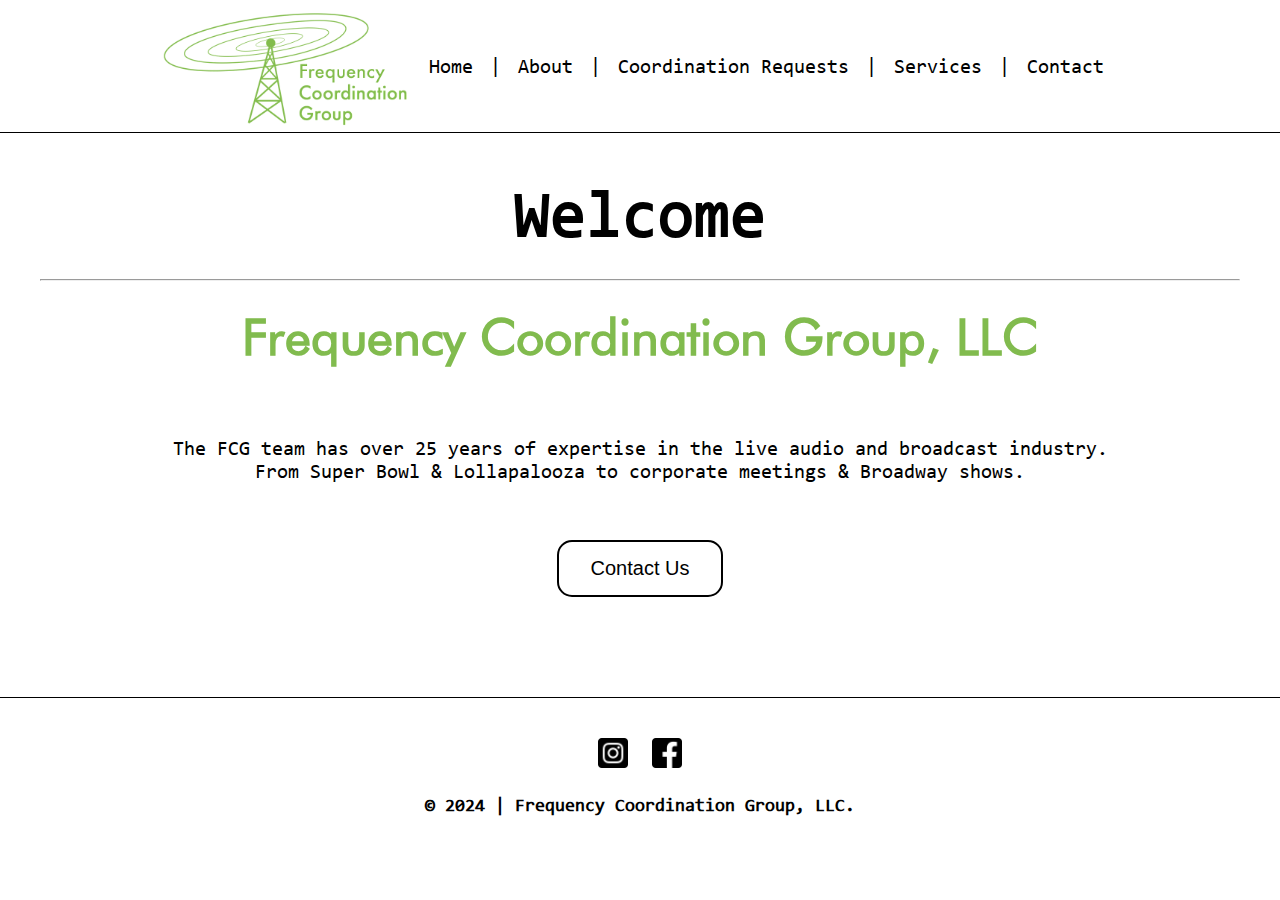
<file: index.html>
<html>

<head>
        <meta name="viewport" content="width=device-width, initial-scale=1">
        <link rel="stylesheet" href="style.css">

        <title>FCG</title>
</head>

<body>
        <header>
                <div class="logo-clickable">
                        <a href="/">
                                <img  class="logo" src="FCG Logo 1.png" width="250px">
                        </a>
                </div>

                <!-- <div class="nav-bar"> -->
                <nav class="nav-links">
                        <ul>
                                <li class="nav-item"><a href="/">Home</a></li>
                                <li class="nav-item"><a href="/About/about.html">About</a></li>
                                <li class="nav-item"><a href="/RF Requests/rf-requests.html">Coordination Requests</a></li>
                                <li class="nav-item"><a href="/Services/services.html">Services</a></li>
                                <li class="nav-item"><a href="/Contact/contact.html">Contact</a></li>
                        </ul>
                </nav>
                <!-- </div> -->
        </header>

        <main>


                <div class="page-header">
                        <h1 id="page-title">Welcome</h1>
                        <hr>
                        <h3 id="page-subtitle">Frequency Coordination Group, LLC</h3><br>
                        <p id="page-desc">The FCG team has over 25 years of expertise in the 
                                live audio and broadcast industry.
                                <br>
                                From Super Bowl &
                                Lollapalooza to corporate meetings & Broadway shows.
                        </p>
                        <a href="/Contact/contact.html"><button class="contact-button">Contact Us</button></a>
                </div>
                
        </main>

        <footer>
                <div class="social-links">
                        <a class="social-icon" href="http://www.instagram.com/frequencycoordinationgroup">
                                <img src="/icon-instagram.png" width="30px">
                        </a>
                        <a class="social-icon" href="http://www.facebook.com/frequencycoordinationgroup">
                                <img src="/icon-facebook.png" width="30px">
                        </a>
                </div>

                <h2 class="footer-credits"><a id="copyright" href="https://www.needafreq.com/">&copy;</a> 2024 | Frequency Coordination Group, LLC.</h2>
        </footer>


</body>




</html>
</file>
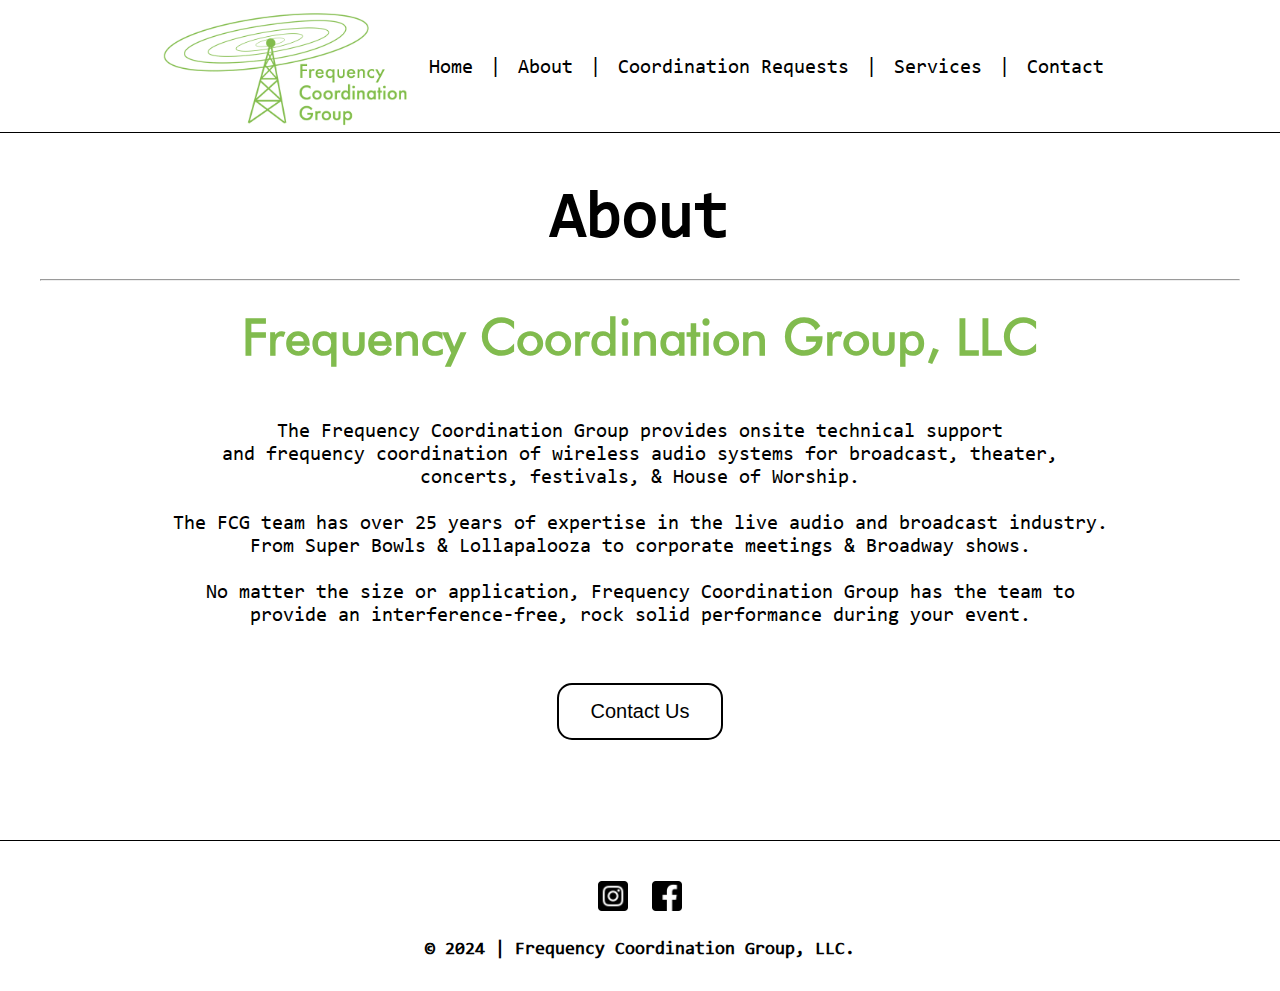
<file: About/about.html>
<html>

<head>
        <meta name="viewport" content="width=device-width, initial-scale=1">
        <link rel="stylesheet" href="about-style.css">

        <title>About FCG</title>
</head>

<body>
        <header>
                <div class="logo-clickable">
                        <a href="/index.html">
                                <img  class="logo" src="/FCG Logo 1.png" width="250px">
                        </a>
                </div>

                <!-- <div class="nav-bar"> -->
                <nav class="nav-links">
                        <ul>
                                <li class="nav-item"><a href="/">Home</a></li>
                                <li class="nav-item"><a href="/About/about.html">About</a></li>
                                <li class="nav-item"><a href="/RF Requests/rf-requests.html">Coordination Requests</a></li>
                                <li class="nav-item"><a href="/Services/services.html">Services</a></li>
                                <li class="nav-item"><a href="/Contact/contact.html">Contact</a></li>
                        </ul>
                </nav>
                <!-- </div> -->
        </header>

        <main>

                <div class="page-header">
                        <h1 id="page-title">About</h1>
                        <hr>
                        <h3 id="page-subtitle">Frequency Coordination Group, LLC</h3>
                        <p id="page-desc">The Frequency Coordination Group provides onsite technical support
                                <br>and frequency coordination of wireless audio systems for broadcast, theater,
                                <br>concerts, festivals, & House of Worship. 
                                <br>
                                <br>
                                The FCG team has over 25 years of expertise in the live audio and broadcast industry.
                                <br>From Super Bowls & Lollapalooza to corporate  meetings & Broadway shows.
                                <br>
                                <br>
                                No matter the size or application, Frequency Coordination Group has the team to
                                <br>provide an interference-free, rock solid performance during your event.
                        </p>
                        <a href="/Contact/contact.html"><button class="contact-button">Contact Us</button></a>
                </div>

                <!-- <div class="page-header">
                        <h3>About</h3>
                </div> -->

        
                
        </main>

        <footer>
                <div class="social-links">
                        <a class="social-icon" href="http://www.instagram.com/frequencycoordinationgroup">
                                <img src="/icon-instagram.png" width="30px">
                        </a>
                        <a class="social-icon" href="http://www.facebook.com/frequencycoordinationgroup">
                                <img src="/icon-facebook.png" width="30px">
                        </a>
                </div>

                <h2 class="footer-credits"><a id="copyright" href="https://www.needafreq.com/">&copy;</a> 2024 | Frequency Coordination Group, LLC.</h2>
        </footer>


</body>




</html>
</file>
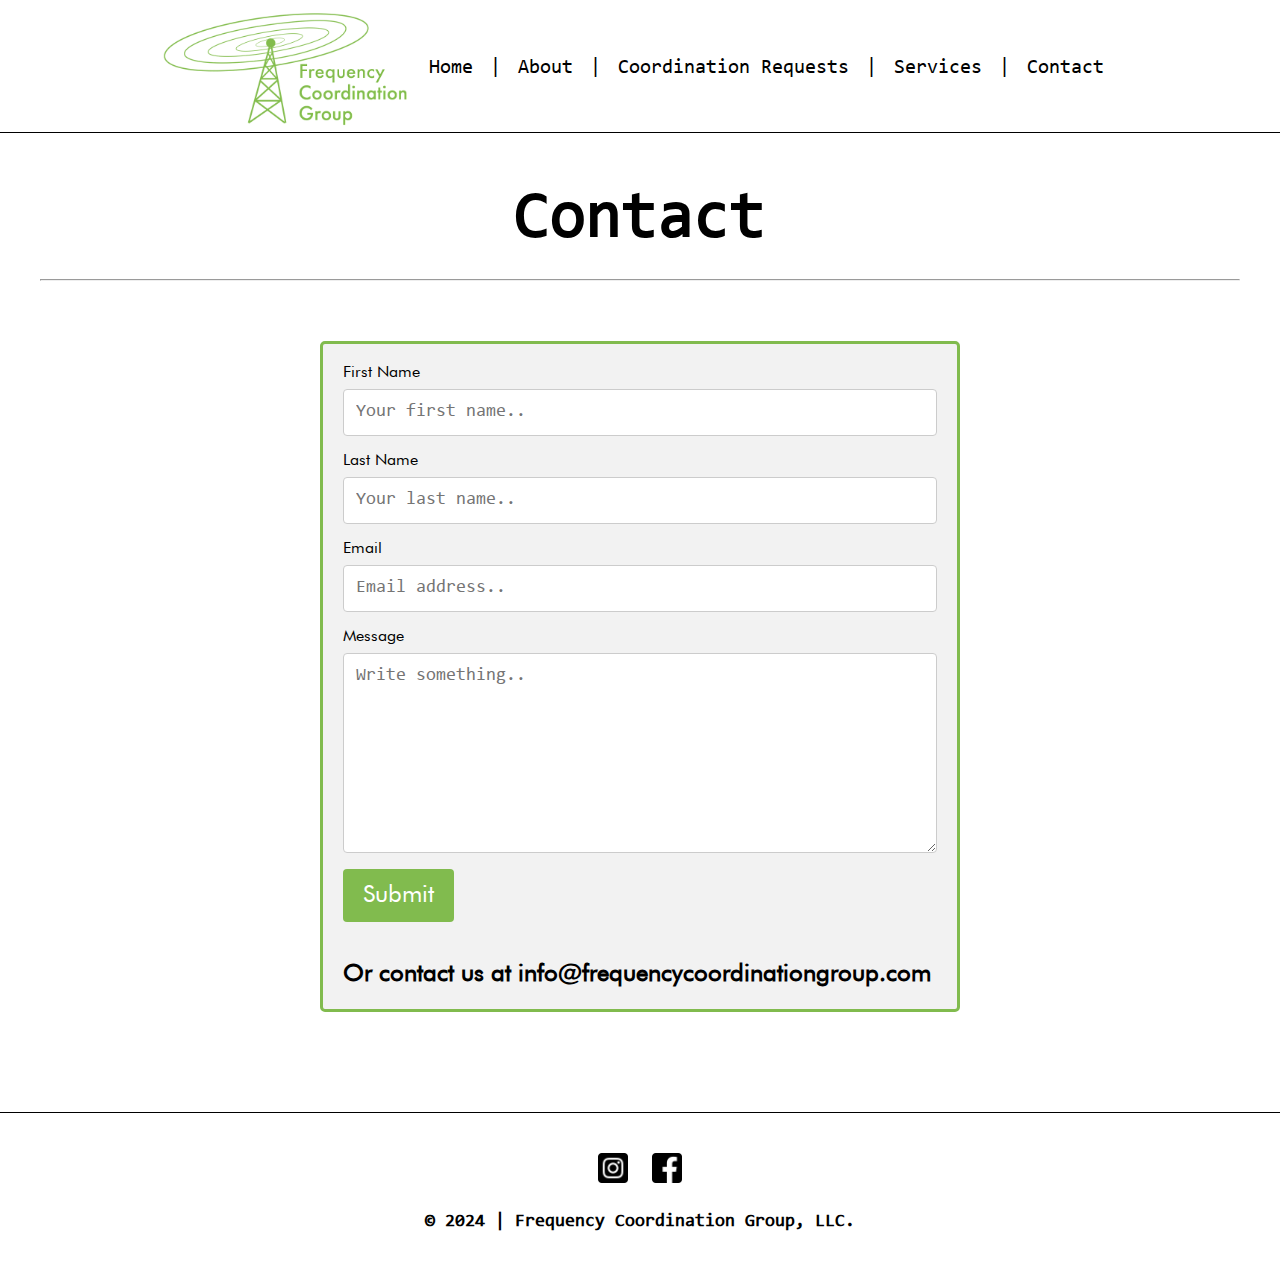
<file: Contact/contact.html>
<html>

<head>
        <meta name="viewport" content="width=device-width, initial-scale=1">
        <link rel="stylesheet" href="contact-style.css">

        <title>FCG</title>
</head>

<body>
        <header>
                <div class="logo-clickable">
                        <a href="/">
                                <img  class="logo" src="/FCG Logo 1.png" width="250px">
                        </a>
                </div>

                <!-- <div class="nav-bar"> -->
                <nav class="nav-links">
                        <ul>
                                <li class="nav-item"><a href="/">Home</a></li>
                                <li class="nav-item"><a href="/About/about.html">About</a></li>
                                <li class="nav-item"><a href="/RF Requests/rf-requests.html">Coordination Requests</a></li>
                                <li class="nav-item"><a href="/Services/services.html">Services</a></li>
                                <li class="nav-item"><a href="/Contact/contact.html">Contact</a></li>
                        </ul>
                </nav>
                <!-- </div> -->
        </header>

        <main>


                <div class="page-header">
                        <h1 id="page-title">Contact</h1>
                        <hr>
                        <!-- <h3 id="page-subtitle">Frequency Coordination Group, LLC</h3><br> -->
                        <p id="page-desc"> </p>                  
                </div>

                <div class="container">
                    <form action="action_page.php">
                  
                      <label for="fname">First Name</label>
                      <input type="text" id="fname" name="firstname" placeholder="Your first name..">
                  
                      <label for="lname">Last Name</label>
                      <input type="text" id="lname" name="lastname" placeholder="Your last name..">

                      <label for="email">Email</label>
                      <input type="text" id="email" name="email" placeholder="Email address..">
                              
                      <label for="msg">Message</label>
                      <textarea id="msg" name="msg" placeholder="Write something.." style="height:200px"></textarea>
                  
                      <input type="submit" value="Submit">
                  
                    </form>

                    <br>
                    <br>
                    <h3 id="contact-email">Or contact us at info@frequencycoordinationgroup.com</h3>
                  </div>

                  
                
        </main>

        <footer>
                <div class="social-links">
                        <a class="social-icon" href="http://www.instagram.com/frequencycoordinationgroup">
                                <img src="/icon-instagram.png" width="30px">
                        </a>
                        <a class="social-icon" href="http://www.facebook.com/frequencycoordinationgroup">
                                <img src="/icon-facebook.png" width="30px">
                        </a>
                </div>

                <h2 class="footer-credits"><a id="copyright" href="https://www.needafreq.com/">&copy;</a> 2024 | Frequency Coordination Group, LLC.</h2>
        </footer>


</body>




</html>
</file>
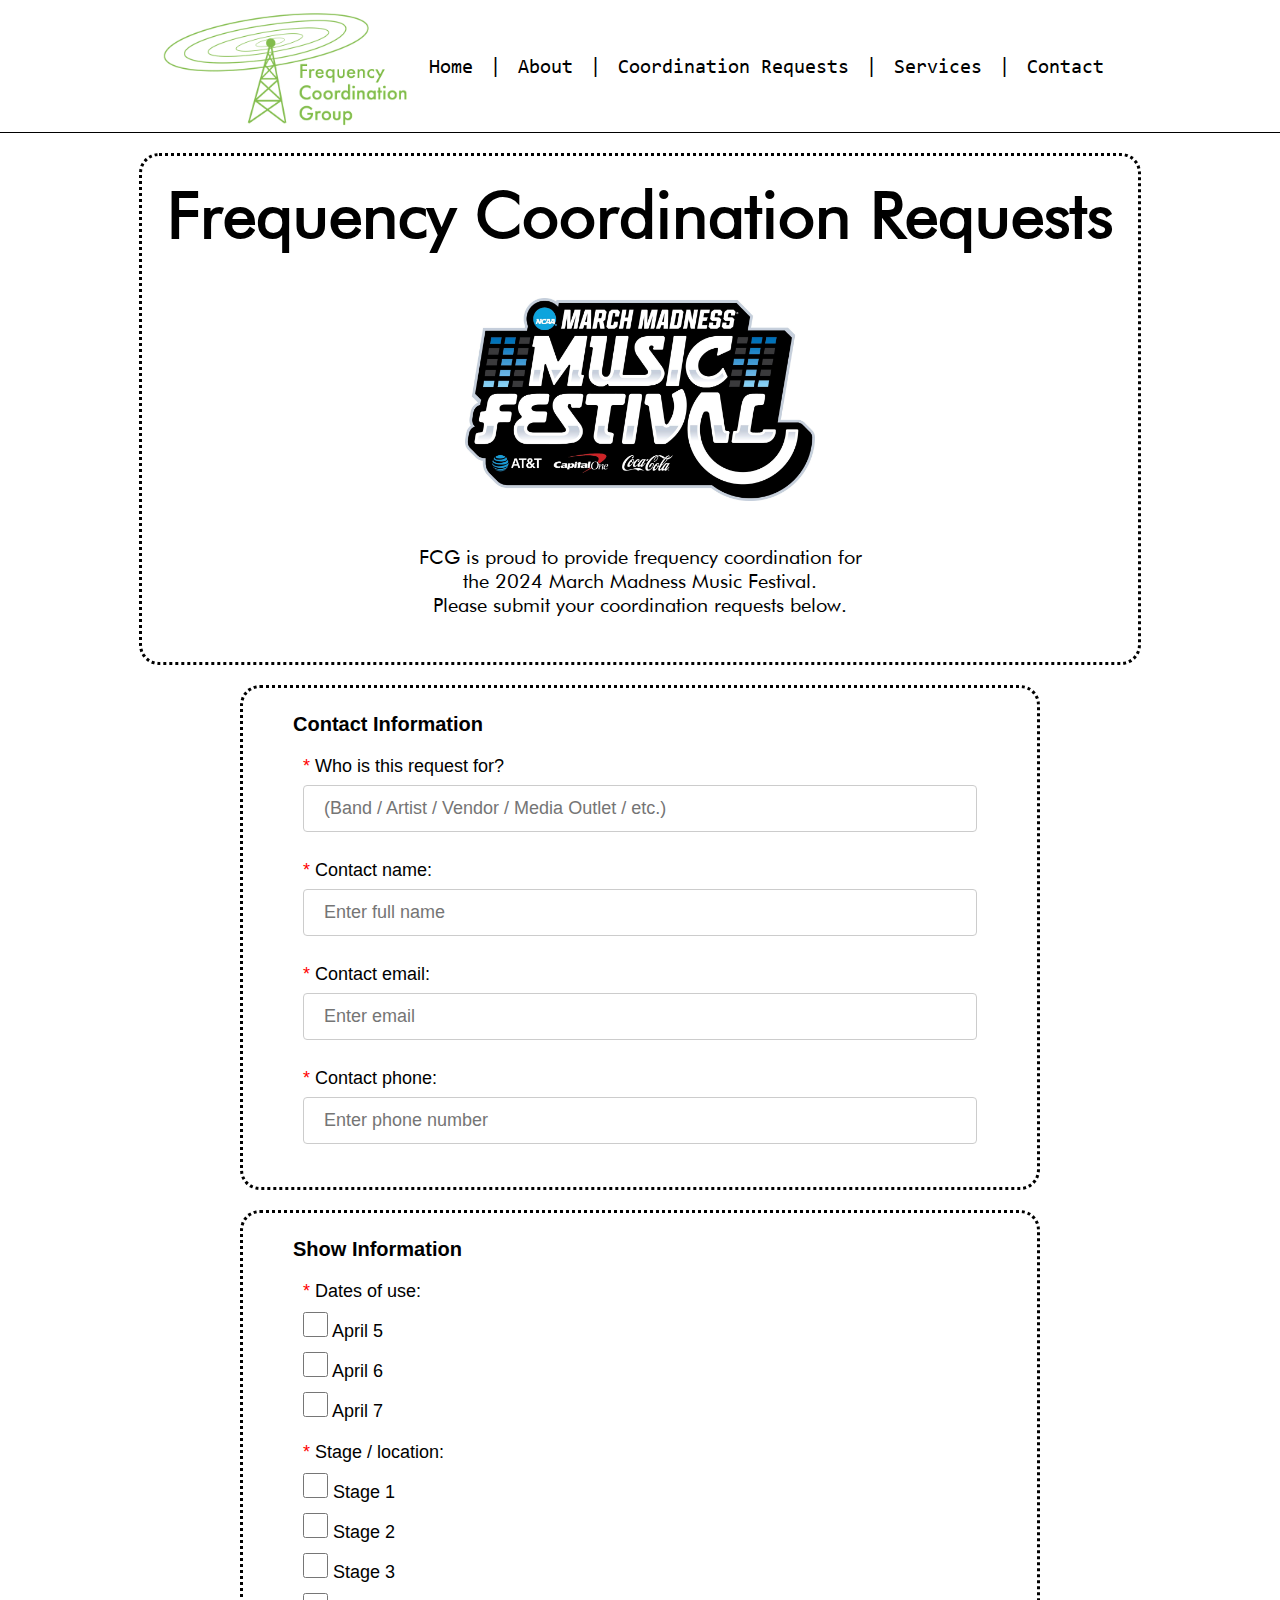
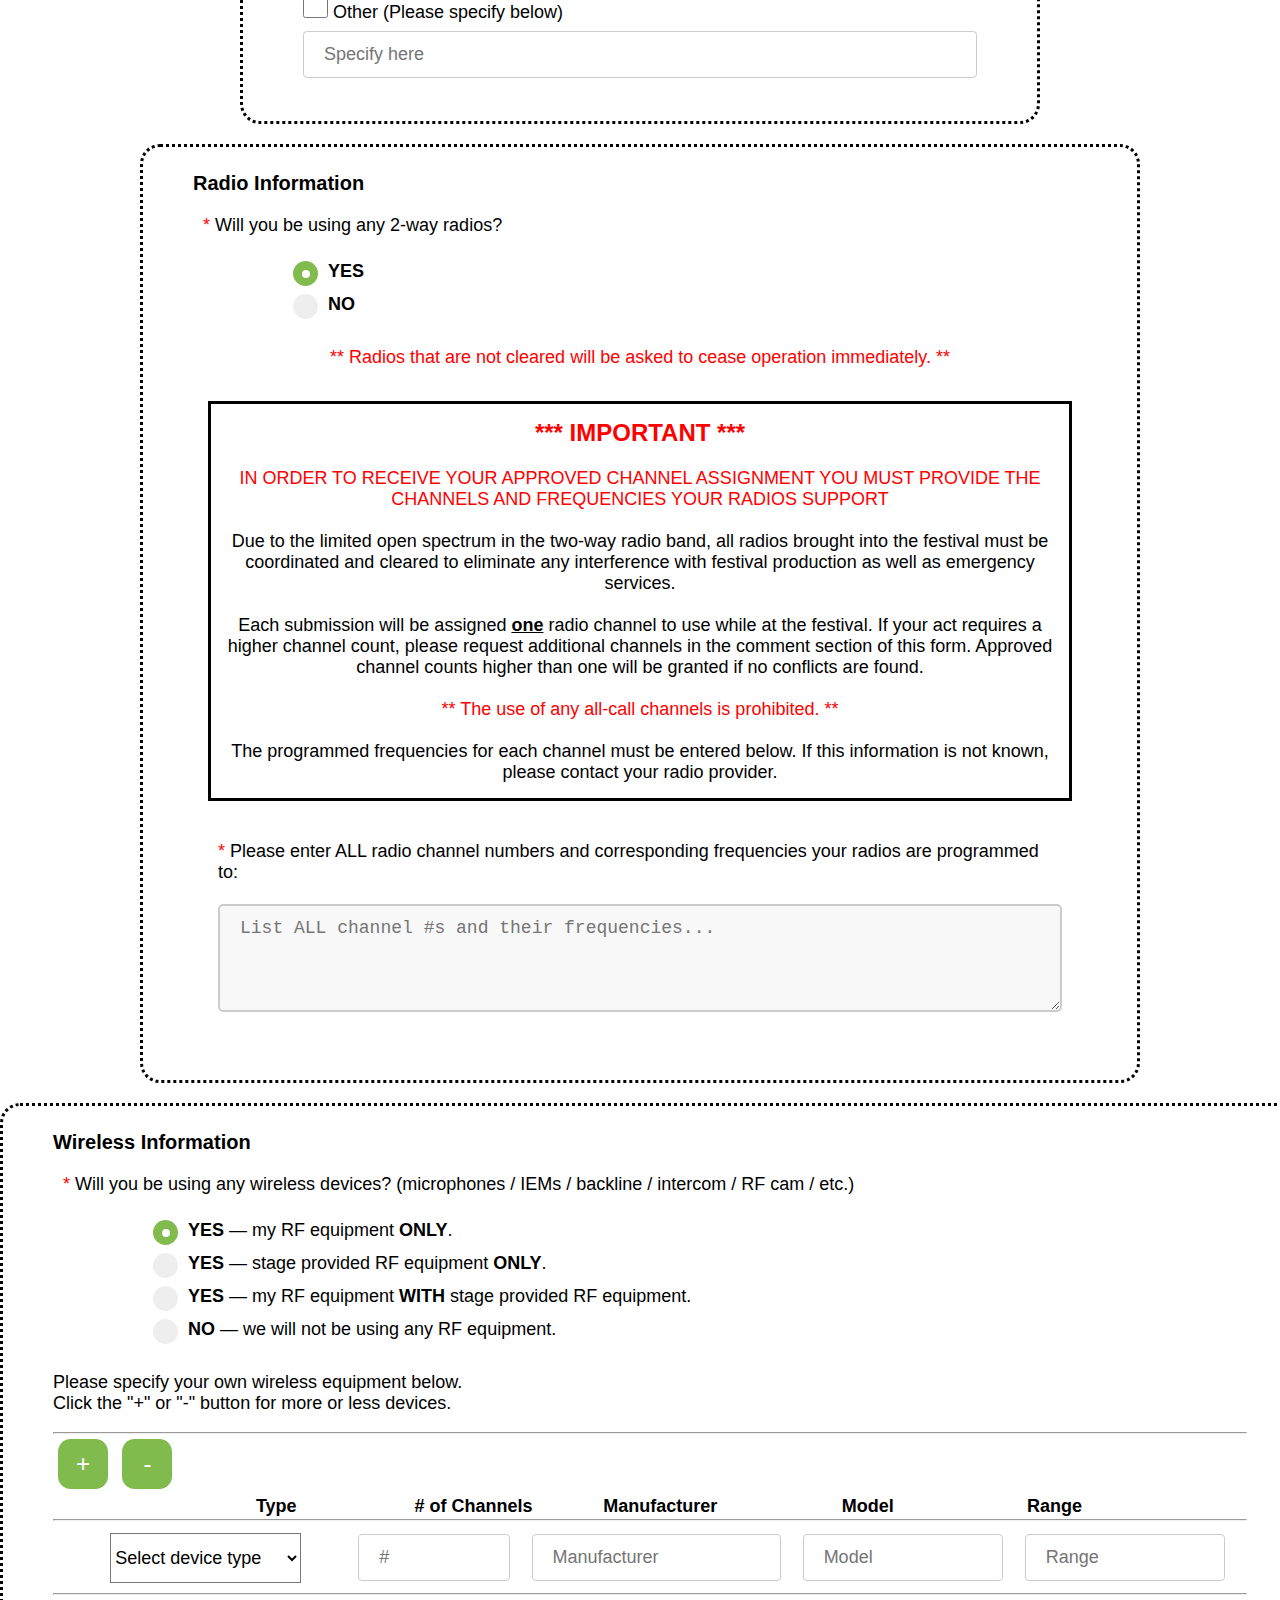
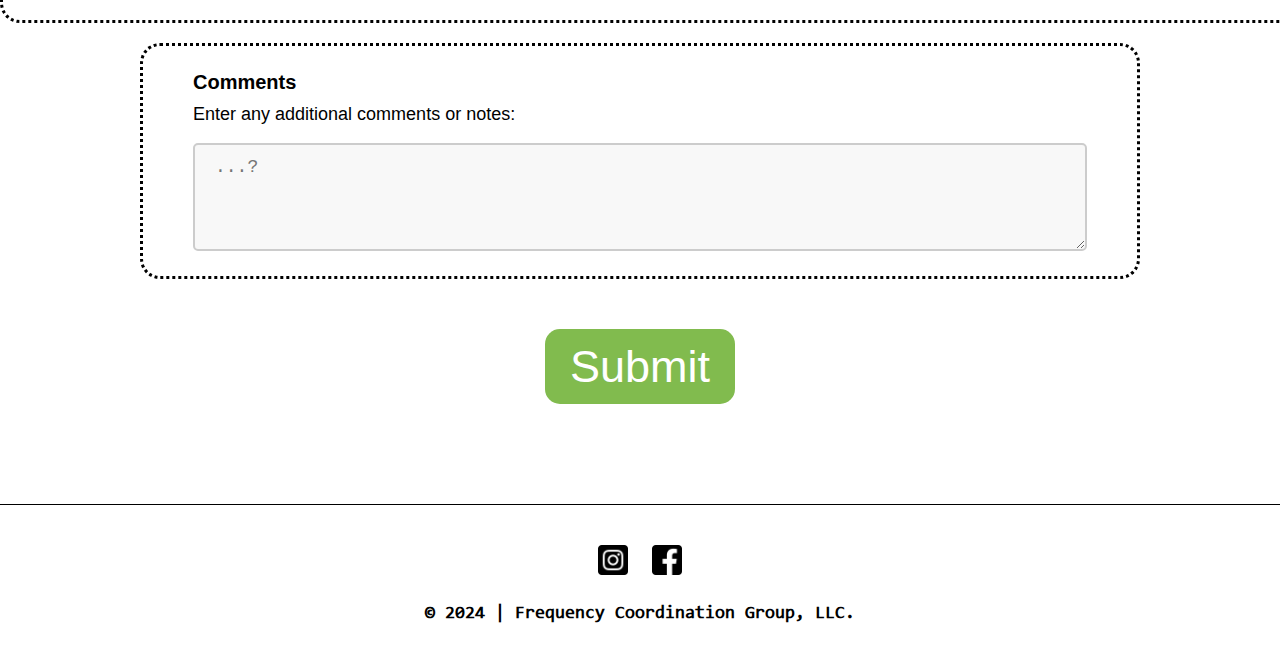
<file: RF Form/rf_form_01.html>
<html>

<head>
        <meta name="viewport" content="width=device-width, initial-scale=1">
        <link rel="stylesheet" href="rf_form_style.css">
        <script src="/jquery-3.7.1.min.js"></script>
        <script src="rf_form.js"></script>

        <title>FCG</title>
</head>

<body>
        <header>
                <div class="logo-clickable">
                        <a href="/">
                                <img class="logo" src="/FCG Logo 1.png" width="250px">
                        </a>
                </div>

                <!-- <div class="nav-bar"> -->
                <nav class="nav-links">
                        <ul>
                                <li class="nav-item"><a href="/">Home</a></li>
                                <li class="nav-item"><a href="/About/about.html">About</a></li>
                                <li class="nav-item"><a href="/RF Requests/rf-requests.html">Coordination Requests</a></li>
                                <li class="nav-item"><a href="/Services/services.html">Services</a></li>
                                <li class="nav-item"><a href="/Contact/contact.html">Contact</a></li>
                        </ul>
                </nav>
                <!-- </div> -->
        </header>

        <main>

                <script>
                        // https://stackoverflow.com/questions/70767778/html-form-submission-to-google-sheets-using-apps-scripts-landing-thank-you-pag
                        window.addEventListener("load", function() {
                          const form = document.getElementById('test-form');
                          form.addEventListener("submit", function(e) {
                            e.preventDefault();
                            const data = new FormData(form);
                            const action = e.target.action;
                            fetch(action, {
                              method: 'POST',
                              body: data,
                            })
                            .then(() => {
                            window.location.href = '/RF Form/rf_form_landing.html';
                            })
                          });
                        });
                        </script>

                <form id="test-form" method="POST" action="https://script.google.com/macros/s/AKfycbwNhIQvfWCr-BPeAvnPoOtznPvqyMro9de2i9rYqnDcYbC0zIayCjUdWV1SRgHbyN0/exec">

                <!-- FORM HEADER -->
                <div class="form-header">
                        <h1 class="form-title">Frequency Coordination Requests</h1><br>
                        <!-- <h3 class="form-show">WWWY 2023</h3><br> -->
                        <img class="show-logo" src="MarchMadnessLogo.jpg">
                        <p class="form-description">FCG is proud to provide frequency coordination for<br>the 2024 March Madness Music Festival.<br>
                                Please submit your coordination requests below.</p><br>
                </div>

                <!-- CONTACT INFORMATION -->
                <div class="form-section">
                        <h3 class="form-section-title">Contact Information</h3>

                        <div class="form-item required-field">
                                <label>Who is this request for?</label>
                                <input name="Submitted For" type="text"
                                        placeholder="&#40;Band / Artist / Vendor / Media Outlet / etc.&#41;" required/>
                        </div>

                        <div class="form-item required-field">
                                <label>Contact name:</label>
                                <input name="Name" type="text" placeholder="Enter full name" required/>
                        </div>

                        <div class="form-item required-field">
                                <label>Contact email:</label>
                                <input name="Email" type="text" placeholder="Enter email" required/>
                        </div>

                        <div class="form-item required-field">
                                <label>Contact phone:</label>
                                <input name="Phone" type="text" placeholder="Enter phone number" required/>
                        </div>
                </div>

                <!-- SHOW INFORMATION -->
                <div class="form-section">
                        <h3 class="form-section-title">Show Information</h3>

                        <!-- SHOW DATES -->
                        <div class="form-item required-field">
                                Dates of use:
                                
                                <br>

                                <!-- Checkboxes -->
                                <input type="checkbox" id="date-1" name="date" onchange="updateDates()" value="April 5">
                                <label for="date-1">April 5</label>
                                <br>
                                <input type="checkbox" id="date-2" name="date" onchange="updateDates()" value="April 6">
                                <label for="date-2">April 6</label>
                                <br>
                                <input type="checkbox" id="date-3" name="date" onchange="updateDates()" value="April 7">
                                <label for="date-3">April 7</label>

                                <!-- Hidden input value for selected dates -->
                                <input name="Dates" id="hidden-date" type="text" placeholder="Selected Dates"/>


                                <script>
                                        function updateDates(){
                                                var checkboxes = document.getElementsByName("date");
                                                var checkedBoxes = [];
                                                for (var i = 0; i < checkboxes.length; i++){
                                                        if(checkboxes[i].checked){
                                                                checkedBoxes.push(" " + checkboxes[i].value);
                                                        }
                                                }
                                                document.getElementById('hidden-date').value = checkedBoxes.toString();
                                        }
                                </script>

                                <br>
                                
                        </div>

                        <!-- SHOW LOCATION(S) -->
                        <div class="form-item required-field">
                                Stage / location:
                                <br>

                                <!-- Checkboxes -->
                                <input type="checkbox" name="location" id="loc-1" onchange="updateLocations()" value="Stage 1">
                                <label for="Apr5">Stage 1</label>
                                <br>
                                <input type="checkbox" name="location" id="loc-2" onchange="updateLocations()" value="Stage 2">
                                <label for="Apr6">Stage 2</label>
                                <br>
                                <input type="checkbox" name="location" id="loc-3" onchange="updateLocations()" value="Stage 3">
                                <label for="Apr7">Stage 3</label>
                                <br>
                                <input type="checkbox" name="location" id="loc-other" onchange="updateLocations()" value="Other">
                                <label for="Apr7">Other &#40;Please specify below&#41;</label>
                                <br>
                                <input type="text" id="other-loc" name="other-loc" onchange="updateLocations()" placeholder="Specify here">

                                <!-- Hidden input value for selected locations -->
                                <input name="Locations" id="hidden-loc" type="text" placeholder="Selected Locations"/>

                                <script>
                                        function updateLocations(){
                                                var checkboxes = document.getElementsByName("location");
                                                var checkedBoxes = [];
                                                for (var i = 0; i < checkboxes.length; i++){
                                                        if(checkboxes[i].checked){
                                                                if(checkboxes[i].value == "Other"){
                                                                        var otherLocation = document.getElementById("other-loc").value;
                                                                        checkedBoxes.push(" " + otherLocation);
                                                                }
                                                                else{
                                                                        checkedBoxes.push(" " + checkboxes[i].value);
                                                                }
                                                        }
                                                }
                                                document.getElementById('hidden-loc').value = checkedBoxes.toString();
                                        }
                                </script>
                        </div>
                </div>

                <!-- RADIO INFORMATION -->
                <div class="form-section" style="width:1000px">
                        <h3 class="form-section-title">Radio Information</h3>

                        <div class="form-item required-field">
                                Will you be using any 2-way radios?<br>
                        </div>

                        <div class="form-question">
                                <fieldset id="group-2" name="Carrying 2-Way Radios?">
                                        <label class="container"><b>YES</b>
                                                <input type="radio" checked="checked" name="Carrying 2-Way Radios?" value="YES" onclick="showInfo();">
                                                <span class="checkmark"></span>
                                        </label>
                                        <label class="container"><b>NO</b>
                                                <input type="radio" name="Carrying 2-Way Radios?" value="NO" onclick="hideInfo();">
                                                <span class="checkmark"></span>
                                        </label>
                                </fieldset>
                        </div>

                        <div class="form-text" style="text-align: center;">
                                <p style="color:red;">
                                        ** Radios that are not cleared will be asked to cease operation immediately. **</p>
                                </p>
                        </div>

                        <br>

                        <div id="radio-popup" class="form-text">

                                <div id="radio-notice">
                                        <p style="color:red; font-size: 24px;">
                                                <b>*** IMPORTANT ***</b>
                                        </p>
                                                <br>
                                        <p style="color: red;">
                                                IN ORDER TO RECEIVE YOUR APPROVED CHANNEL ASSIGNMENT YOU MUST PROVIDE THE CHANNELS AND FREQUENCIES YOUR RADIOS SUPPORT
                                        </p>
                                                <br>
                                        <p>
                                                Due to the limited open spectrum in the two-way radio band, all radios brought into the festival must be coordinated and cleared to eliminate any interference with festival production as well as emergency services.
                                        </p>
                                                <br>
                                        <p>
                                                Each submission will be assigned <u><b>one</b></u> radio channel to use while at the festival.  If your act requires a higher channel count, please request additional channels in the comment section of this form.  Approved channel counts higher than one will be granted if no conflicts are found.
                                        </p>
                                                <br>
                                        <p style="color:red;">
                                                ** The use of any all-call channels is prohibited. **
                                        </p>
                                                <br>
                                        <!-- <p style="color:red;">
                                                ** Radios that are not cleared will be asked to cease operation immediately. **</p>
                                        </p>
                                                <br> -->
                                        <p>
                                                The programmed frequencies for each channel must be entered below.  If this information is not known, please contact your radio provider.
                                        </p>  
                                </div>

                                <div class="form-item required-field">
                                        <!-- Please enter ALL radio channel numbers and corresponding frequencies your radios are programmed to OR attach a file:<br> -->
                                        Please enter ALL radio channel numbers and corresponding frequencies your radios are programmed to:<br>
                                        <br>
                                        
                                        <!-- Code for file upload option -->
                                        <!-- <label for="radio-files">Select file(s):</label>
                                        <input type="file" id="radio-files" name="radio-files" multiple><br><br> -->
                                        <!-- <br> -->

                                        <textarea id="radio-list" name="radio-list" rows="4" cols="50" onchange="updateRadioFreqs()" placeholder="List ALL channel #s and their frequencies..."></textarea>
                                        
                                        <!-- Hidden input value for radio frequencies -->
                                        <input name="Radio Frequencies" id="hidden-radios" type="text" placeholder="Selected Locations"/>

                                        <script>
                                                function updateRadioFreqs(){
                                                        document.getElementById('hidden-radios').value = document.getElementById("radio-list").value;
                                                }
                                        </script>
                                </div> 

                        </div>

                        <br>
                
                </div>

                <!-- WIRELESS DEVICES -->
                <div class="form-section" style="width:1300px;">
                        <h3 class="form-section-title">Wireless Information</h3>

                        <div class="form-item required-field">
                                Will you be using any wireless devices? &#40;microphones / IEMs / backline / intercom / RF cam / etc.&#41;
                        </div>

                        <div class="form-question">
                                <fieldset id="group-1" name="Use of Wireless Devices">
                                        <label class="container"><b>YES</b> &mdash; my RF equipment <b>ONLY</b>.
                                                <input type="radio" checked="checked" name="Use of Wireless Devices" value="YES, my RF equipment ONLY" onclick="showRFtable()">
                                                <span class="checkmark"></span>
                                        </label>
                                        <label class="container"><b>YES</b> &mdash; stage provided RF equipment <b>ONLY</b>.
                                                <input type="radio" name="Use of Wireless Devices" value="YES, stage provided RF equipment ONLY" onclick="hideRFtable()">
                                                <span class="checkmark"></span>
                                        </label>
                                        <label class="container"><b>YES</b> &mdash; my RF equipment <b>WITH</b> stage provided RF equipment.
                                                <input type="radio" name="Use of Wireless Devices" value="YES, my RF equipment WITH stage provided RF equipment" onclick="showRFtable()">
                                                <span class="checkmark"></span>
                                        </label>
                                        <label class="container"><b>NO</b> &mdash; we will not be using any RF equipment.
                                                <input type="radio" name="Use of Wireless Devices" value="NO, we will not be using any RF equipment" onclick="hideRFtable()">
                                                <span class="checkmark"></span>
                                        </label>
                                </fieldset>
                        </div>

                        
                        <!--  SHOW / HIDE THIS SECTION -->
                        <div id="device-info" class="form-subsection">
                                <div class="form-text">
                                        <p>Please specify your own wireless equipment below.</p>
                                        <p>Click the "+" or "-" button for more or less devices.</p>
                                </div>

                                <!-- <br> -->
                                <br>
                                <hr>

                                <button type="button" class="table-button" onclick="addRow(); getVals();">+</button>
                                <button type="button" class="table-button" onclick="deleteRow(); getVals();">-</button>

                                <table name="rf-table-header" class="rf-table-header">
                                        <thead>
                                                <tr>
                                                        <td style="width:24%">Type</td>
                                                        <td style="width:14%"># of Channels</td>
                                                        <td style="width:22%">Manufacturer</td>
                                                        <td style="width:18%">Model</td>
                                                        <td style="width:18%">Range</td>
                                                </tr>
                                        </thead>
                                </table>

                                <hr>


                                <table id="rf-table" name="rf-table" style="color:black;">
                                        <!-- DEVICE 1 -->
                                        <tr>
                                                <td style="width:23%">
                                                        <select id="device-type-1" class="device-type-1" name="(1) Device Type" style="width:fit-content; height:50px; margin-bottom: 8px; color:black;">
                                                                <option value="" disabled selected>Select device type</option>
                                                                <option value="Microphone">Microphone</option>
                                                                <option value="IEM/IFB">IEM / IFB</option>
                                                                <option value="Backline/Instrument">Backline / Instrument</option>
                                                                <option value="Intercom">Intercom</option>
                                                                <option value="Hop/Link">Hop / Link</option>
                                                                <option value="Other">Other</option>
                                                        </select>
                                                </td>
                                                <td style="width:14%">
                                                        <input type="text" name="(1) # of Frequencies" placeholder="#">
                                                </td>
                                                <td style="width:22%">
                                                        <input type="text" name="(1) Manufacturer" placeholder="Manufacturer">
                                                </td>
                                                <td style="width:18%">
                                                        <input type="text" name="(1) Model" placeholder="Model">
                                                </td>
                                                <td style="width:18%">
                                                        <input type="text" name="(1) Frequency Range" placeholder="Range">
                                                </td>
                                                <!-- <td style="width:14%">
                                                        <input type="text" name="dev-1" onchange="getVals()" placeholder="#">
                                                </td>
                                                <td style="width:22%">
                                                        <input type="text" name="dev-1" onchange="getVals()" placeholder="Manufacturer">
                                                </td>
                                                <td style="width:18%">
                                                        <input type="text" name="dev-1" onchange="getVals()" placeholder="Model">
                                                </td>
                                                <td style="width:18%">
                                                        <input type="text" name="dev-1" onchange="getVals()" placeholder="Range">
                                                </td> -->
                                        </tr>

                                </table>

                                <!-- CODE FOR MODULAR TABLE-->
                                <!-- Hidden input value for testing -->
                                <!-- <input name="Devices" id="hidden-dev" type="text" placeholder="Devices"/> -->

                                <hr>
                                <!-- <br> -->

                                <!-- <button type="button" class="table-button" onclick="addRow(); getVals();">+</button>
                                <button type="button" class="table-button" onclick="deleteRow(); getVals();">-</button> -->

                        </div>
                </div>


                <div class="form-section" style="width:1000px">
                        <h3 class="form-section-title">Comments</h3>

                        <div class="form-text">
                                Enter any additional comments or notes:<br>
                        </div>

                        <br>

                        <textarea id="comment-section" name="comment-section" rows="4" cols="50" onchange="updateComments()" placeholder="...?"></textarea>
                                                                
                        <!-- Hidden input value for comment section -->
                        <input name="Comments" id="hidden-comments" type="text" placeholder="Selected Locations"/>

                        <script>
                                function updateComments(){
                                        document.getElementById('hidden-comments').value = document.getElementById("comment-section").value;
                                }
                        </script>
                </div>

                <button class="submit-button center">Submit</button>

        </form>

        </main>


        <footer>
                <div class="social-links">
                        <a class="social-icon" href="http://www.instagram.com/frequencycoordinationgroup">
                                <img src="/icon-instagram.png" width="30px">
                        </a>
                        <a class="social-icon" href="http://www.facebook.com/frequencycoordinationgroup">
                                <img src="/icon-facebook.png" width="30px">
                        </a>
                </div>

                <h2 class="footer-credits"><a id="copyright" href="https://www.needafreq.com/">&copy;</a> 2024 | Frequency Coordination Group, LLC.</h2>
        </footer>

</body>




</html>
</file>
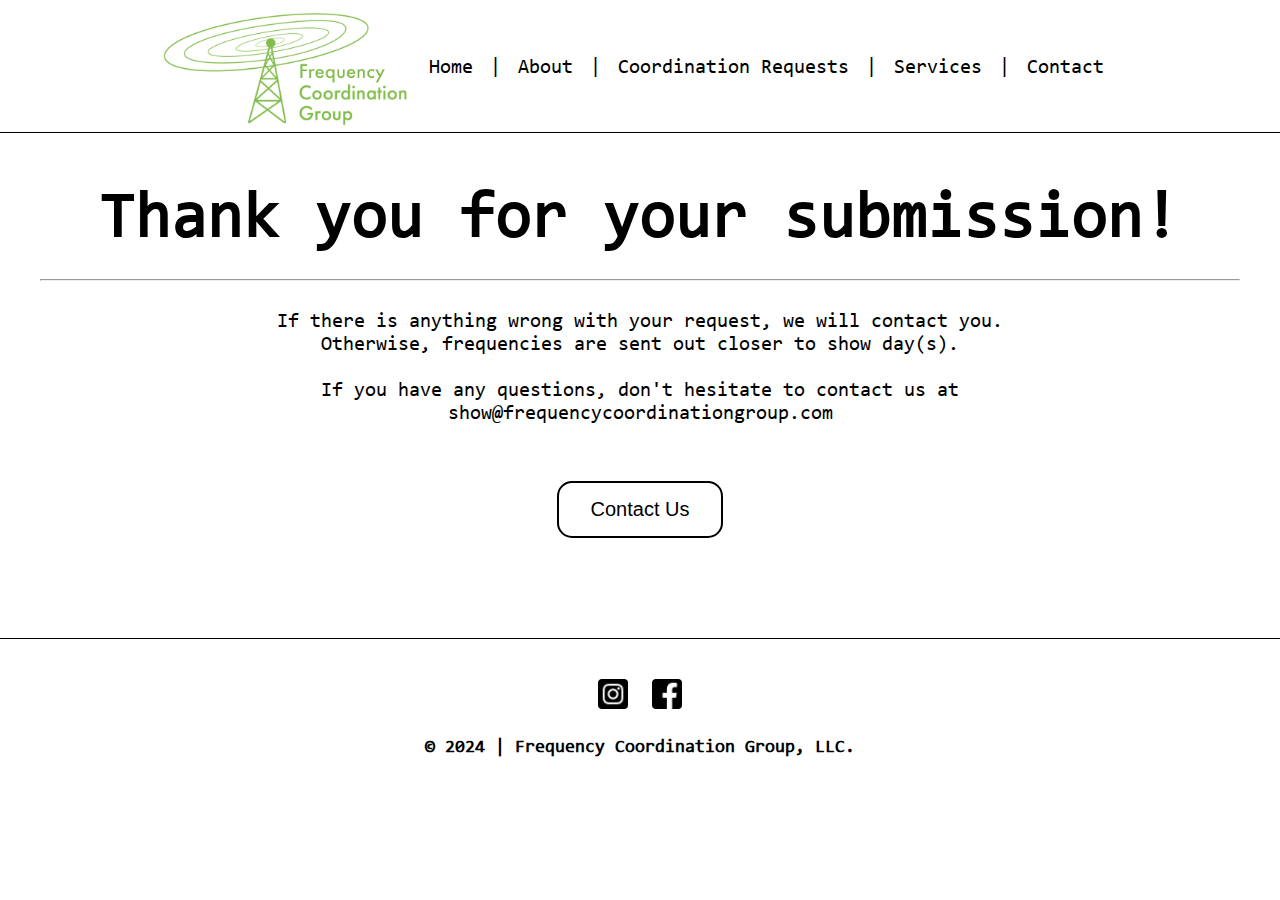
<file: RF Form/rf_form_landing.html>
<html>

<head>
        <meta name="viewport" content="width=device-width, initial-scale=1">
        <link rel="stylesheet" href="rf_form_landing_style.css">

        <title>FCG</title>
</head>

<body>
        <header>
                <div class="logo-clickable">
                        <a href="/">
                                <img  class="logo" src="/FCG Logo 1.png" width="250px">
                        </a>
                </div>

                <!-- <div class="nav-bar"> -->
                <nav class="nav-links">
                        <ul>
                                <li class="nav-item"><a href="/">Home</a></li>
                                <li class="nav-item"><a href="/About/about.html">About</a></li>
                                <li class="nav-item"><a href="/RF Requests/rf-requests.html">Coordination Requests</a></li>
                                <li class="nav-item"><a href="/Services/services.html">Services</a></li>
                                <li class="nav-item"><a href="/Contact/contact.html">Contact</a></li>
                        </ul>
                </nav>
                <!-- </div> -->
        </header>

        <main>


                <div class="page-header">
                        <h1 id="page-title">Thank you for your submission!</h1>
                        <hr>
                        <!-- <h3 id="page-subtitle">Frequency Coordination Group, LLC</h3><br> -->
                        <p id="page-desc">If there is anything wrong with your request, we will contact you.
                                <br>
                                Otherwise, frequencies are sent out closer to show day(s).
                                <br>
                                <br>
                                If you have any questions, don't hesitate to contact us at<br>
                                show@frequencycoordinationgroup.com
                        </p>
                        <a href="/Contact/contact.html"><button class="contact-button">Contact Us</button></a>
                </div>
                
        </main>

        <footer>
                <div class="social-links">
                        <a class="social-icon" href="http://www.instagram.com/frequencycoordinationgroup">
                                <img src="/icon-instagram.png" width="30px">
                        </a>
                        <a class="social-icon" href="http://www.facebook.com/frequencycoordinationgroup">
                                <img src="/icon-facebook.png" width="30px">
                        </a>
                </div>

                <h2 class="footer-credits"><a id="copyright" href="https://www.needafreq.com/">&copy;</a> 2024 | Frequency Coordination Group, LLC.</h2>
        </footer>


</body>




</html>
</file>
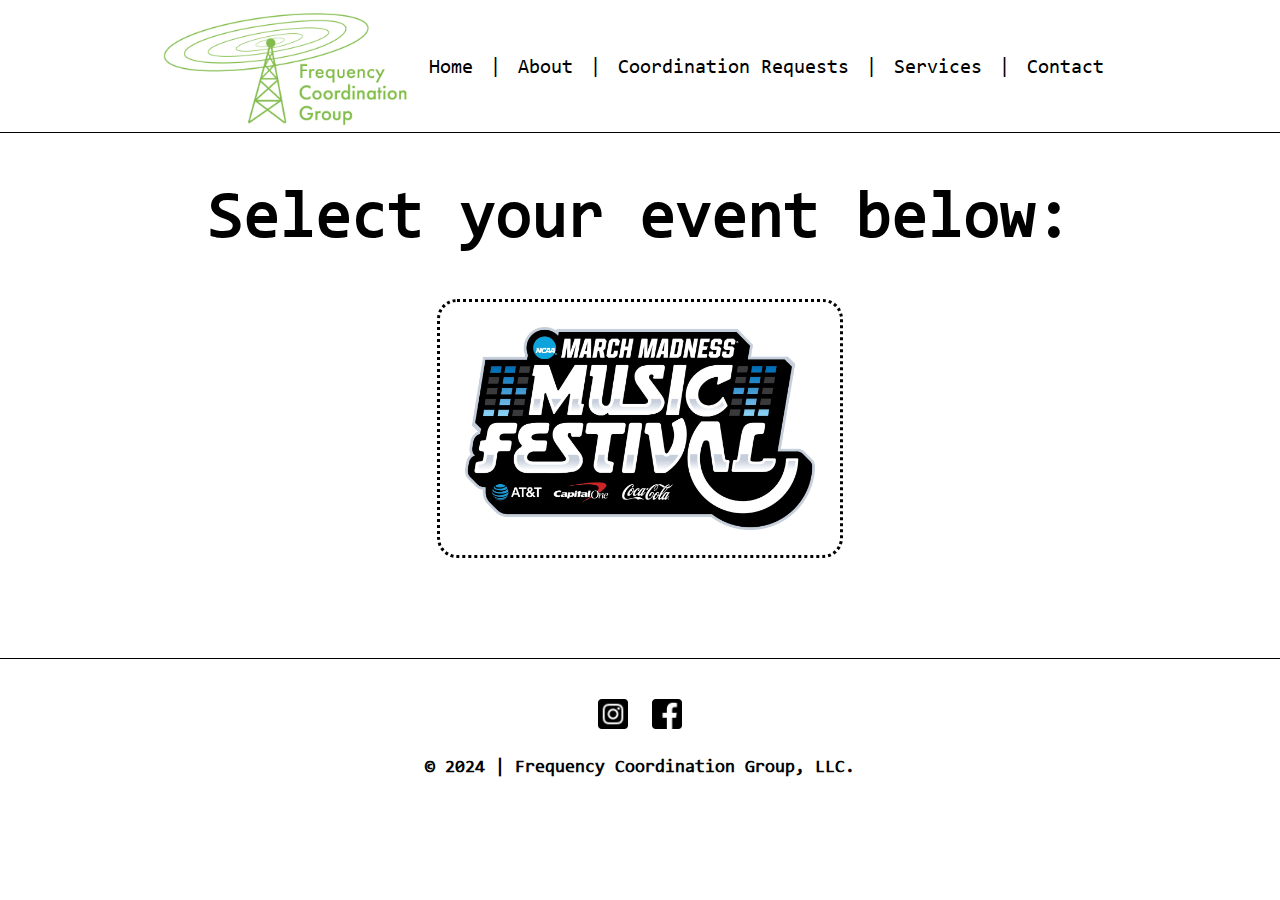
<file: RF Requests/rf-requests.html>
<html>

<head>
        <meta name="viewport" content="width=device-width, initial-scale=1">
        <link rel="stylesheet" href="rf-requests-style.css">
        <title>RF Requests</title>
</head>

<body>
        <header>
                <div class="logo-clickable">
                        <a href="/index.html">
                                <img  class="logo" src="/FCG Logo 1.png" width="250px">
                        </a>
                </div>

                <!-- <div class="nav-bar"> -->
                <nav class="nav-links">
                        <ul>
                                <li class="nav-item"><a href="/">Home</a></li>
                                <li class="nav-item"><a href="/About/about.html">About</a></li>
                                <li class="nav-item"><a href="/RF Requests/rf-requests.html">Coordination Requests</a></li>
                                <li class="nav-item"><a href="/Services/services.html">Services</a></li>
                                <li class="nav-item"><a href="/Contact/contact.html">Contact</a></li>
                        </ul>
                </nav>
                <!-- </div> -->
        </header>

        <main>
                <div class="page-header">
                        <h1 id="page-title">Select your event below:</h1>
                </div>
                <!-- <hr> -->
                <div class="show-logo">
                        <a href="/RF Form/rf_form_01.html">
                                <img src="/RF Form/MarchMadnessLogo.jpg" width="350px">
                        </a>
                </div>

        </main>

        <footer>
                <div class="social-links">
                        <a class="social-icon" href="http://www.instagram.com/frequencycoordinationgroup">
                                <img src="/icon-instagram.png" width="30px">
                        </a>
                        <a class="social-icon" href="http://www.facebook.com/frequencycoordinationgroup">
                                <img src="/icon-facebook.png" width="30px">
                        </a>
                </div>

                <h2 class="footer-credits"><a id="copyright" href="https://www.needafreq.com/">&copy;</a> 2024 | Frequency Coordination Group, LLC.</h2>
        </footer>

</body>




</html>
</file>
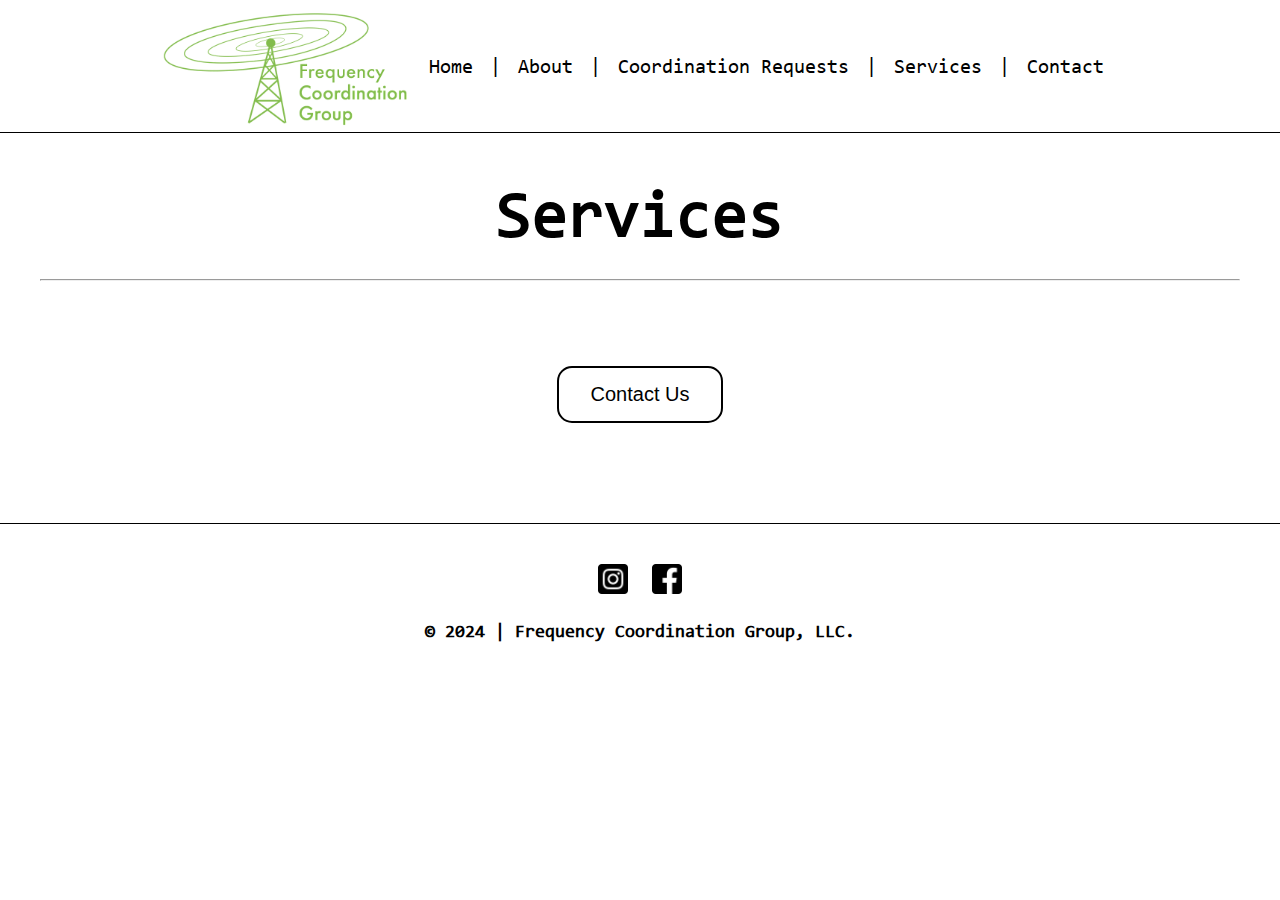
<file: Services/services.html>
<html>

<head>
        <meta name="viewport" content="width=device-width, initial-scale=1">
        <link rel="stylesheet" href="services-style.css">

        <title>FCG</title>
</head>

<body>
        <header>
                <div class="logo-clickable">
                        <a href="/">
                                <img  class="logo" src="/FCG Logo 1.png" width="250px">
                        </a>
                </div>

                <!-- <div class="nav-bar"> -->
                <nav class="nav-links">
                        <ul>
                                <li class="nav-item"><a href="/">Home</a></li>
                                <li class="nav-item"><a href="/About/about.html">About</a></li>
                                <li class="nav-item"><a href="/RF Requests/rf-requests.html">Coordination Requests</a></li>
                                <li class="nav-item"><a href="/Services/services.html">Services</a></li>
                                <li class="nav-item"><a href="/Contact/contact.html">Contact</a></li>
                        </ul>
                </nav>
                <!-- </div> -->
        </header>

        <main>


                <div class="page-header">
                        <h1 id="page-title">Services</h1>
                        <hr>
                        <!-- <h3 id="page-subtitle">Frequency Coordination Group, LLC</h3><br> -->
                        <p id="page-desc"></p>
                        <a href="/Contact/contact.html"><button class="contact-button">Contact Us</button></a>
                </div>
                
        </main>

        <footer>
                <div class="social-links">
                        <a class="social-icon" href="http://www.instagram.com/frequencycoordinationgroup">
                                <img src="/icon-instagram.png" width="30px">
                        </a>
                        <a class="social-icon" href="http://www.facebook.com/frequencycoordinationgroup">
                                <img src="/icon-facebook.png" width="30px">
                        </a>
                </div>

                <h2 class="footer-credits"><a id="copyright" href="https://www.needafreq.com/">&copy;</a> 2024 | Frequency Coordination Group, LLC.</h2>
        </footer>


</body>




</html>
</file>
<file: style.css>
/* ------------------- ALL PAGE STYLING, HEADER, AND FOOTER ------------------- */

@font-face { /* https://github.com/garrettboatman/ForTheWolf/blob/master/fonts/Futura-Medium.woff */
  font-family: Futura;
  src: url('/Futura-Medium.woff') format("WOFF");
  font-weight: normal;
}

@font-face { 
  font-family: Futura-Book;
  src: url('/Futura-Book.woff') format("WOFF");
  font-weight: normal;
}

@font-face { 
  font-family: Consolas;
  src: url('/Consolas.woff') format("WOFF");
  font-weight: normal;
}

*{
  box-sizing: border-box;
  margin: 0;
  padding: 0;
  background-color: #ffffff;
}

header{
  position: static;
  padding: 10px 10px 0px 10px;
  top: 0;
  width: 100%;
  text-align: center;
  display: flex;
  justify-content: flex-end;
  align-items: center;
  /* margin: 0.5rem 1.5rem; */
  padding-bottom: 5px;
  background-color: #fff;
  border-bottom: 1px solid black;
  /* border-style: dotted; */
}

body{
  /* border-style: dotted; */
  border-style: none;
}

main{
  /* border-style: dotted; */
  border-style: none;
  margin-bottom: 100px;
}

/* ------------------- NAVIGATION BAR ------------------- */
.logo-clickable{
  width: 200px;
  margin-right: auto;
  margin-left: 150px;
  background-color: #fff;
  /* border-style: dotted; */
}

.logo{
  /* border-style: dotted; */
  border-color: black;
  /* margin-right: 500px; */
}

/* .nav-bar{
  border: 2px;
  border-color: #000;
} */

.nav-links{
  /* list-style: none; */
  list-style-type: none;
  margin: 0px 150px 0px 0px;
  padding: 0;
  text-align: center;
  overflow: hidden;
  background-color: #c1c1c1;
  /* border-style: dotted; */
}

.nav-links li{
  display: inline;
  list-style-type: none;
  float: left;
  /* font-family: Arial, Helvetica, sans-serif; */
  font-family: Consolas;
  font-size: 20px;
}

.nav-links li a{
  display: inline-block;
  color: #000;
  text-align: center;
  padding: 14px 16px;
  text-decoration: none;
  transition: all 0.3s ease 0s;
}

nav li + li:before{
  content: " |";
  padding: 0 1px;
}

li a:hover{
  /* background-color: #eeeeee; */
  background-color: #81bb4e;
  text-decoration: underline;
  text-decoration-color: #81BB4E;
  border-radius: 10px;
  color: white;
}

/* CONTACT BUTTON */
.contact-button {
  background-color: white;
  /* border-style: 1pxsolid; */
  border: 2px solid black;
  border-radius: 15px;
  color: black;
  padding: 15px 32px;
  text-align: center;
  text-decoration: none;
  font-size: 20px;
  cursor: pointer;
  margin: 35px auto auto auto;
}

.contact-button:hover {
  box-shadow: 0 5px 16px 0 rgba(173, 173, 173, 0.24),0 17px 25px 0 rgba(173, 173, 173, 0.24);
  transition: all 0.3s ease 0s;
  border: 2px solid #81BB4E;
  border-radius: 15px;
  background-color: #81BB4E;
  color: white;
}

/* FOOTER */
footer {
  /* border-style: dotted; */
  position: static;
  padding: 10px 10px 0px 10px;
  bottom: 0;
  width: 100%;
  text-align: center;
  /* margin: 50px; */
  padding: 30px;
  background-color: white;
  border-top: 1px solid black;

}

.footer-credits {
  font-family: Consolas;
  font-size: 18px;
  /* padding: 10px; */
  /* margin: 45px, 25px, 10px, 25px; */
  margin-top: 25px;
}

#copyright {
  color: black;
  text-decoration: none;
}

/* SOCIAL LINKS & ICONS */
.social-links {
  /* border-style: dotted; */
  position: static;
  padding: 10px 10px 0px 10px;
  /* margin-top: 10px; */
  margin-bottom: 10px;
  bottom: 0;
  text-align: center;
}

.social-icon {
  padding: 10px;
  text-decoration: none;
}

/* --------------------------------------------------------- */


.page-header{
  /* border-style: dotted; */
  border-radius: 20px;
  text-align: center;
  width: fit-content;
  margin: 20px auto 10px auto;
}

#page-title {
  /* border-style: dotted; */
  /* font-family: Georgia, 'Times New Roman', Times, serif; */
  font-family: Consolas;
  width: fit-content;
  font-size: 65px;
  margin: 30px auto auto auto;
  padding: 20px;
}

#page-subtitle {
  /* border-style: dotted; */
  color: #81BB4E;
  width: fit-content;
  margin: 10px auto auto auto;
  padding: 20px;
  font-family: Futura-Book;
  font-size: 50px;
}

#page-desc {
  /* border-style: dotted; */
  /* font-family: Georgia, 'Times New Roman', Times, serif; */
  font-family: Consolas;
  font-size: 20px;
  word-wrap: break-word;
  width: 1200px;
  margin: 10px auto auto auto;
  padding: 20px;
}
</file>
<file: About/about-style.css>
/* ------------------- ALL PAGE STYLING, HEADER, AND FOOTER ------------------- */

@font-face { /* https://github.com/garrettboatman/ForTheWolf/blob/master/fonts/Futura-Medium.woff */
  font-family: Futura;
  src: url('/Futura-Medium.woff') format("WOFF");
  font-weight: normal;
}

@font-face { 
  font-family: Futura-Book;
  src: url('/Futura-Book.woff') format("WOFF");
  font-weight: normal;
}

@font-face { 
  font-family: Consolas;
  src: url('/Consolas.woff') format("WOFF");
  font-weight: normal;
}

*{
  box-sizing: border-box;
  margin: 0;
  padding: 0;
  background-color: #ffffff;
}

header{
  position: static;
  padding: 10px 10px 0px 10px;
  top: 0;
  width: 100%;
  text-align: center;
  display: flex;
  justify-content: flex-end;
  align-items: center;
  /* margin: 0.5rem 1.5rem; */
  padding-bottom: 5px;
  background-color: #fff;
  border-bottom: 1px solid black;
  /* border-style: dotted; */
}

body{
  /* border-style: dotted; */
  border-style: none;
}

main{
  /* border-style: dotted; */
  border-style: none;
  margin-bottom: 100px;
}

/* ------------------- NAVIGATION BAR ------------------- */
.logo-clickable{
  width: 200px;
  margin-right: auto;
  margin-left: 150px;
  background-color: #fff;
  /* border-style: dotted; */
}

.logo{
  /* border-style: dotted; */
  border-color: black;
  /* margin-right: 500px; */
}

/* .nav-bar{
  border: 2px;
  border-color: #000;
} */

.nav-links{
  /* list-style: none; */
  list-style-type: none;
  margin: 0px 150px 0px 0px;
  padding: 0;
  text-align: center;
  overflow: hidden;
  background-color: #c1c1c1;
  /* border-style: dotted; */
}

.nav-links li{
  display: inline;
  list-style-type: none;
  float: left;
  /* font-family: Arial, Helvetica, sans-serif; */
  font-family: Consolas;
  font-size: 20px;
}

.nav-links li a{
  display: inline-block;
  color: #000;
  text-align: center;
  padding: 14px 16px;
  text-decoration: none;
  transition: all 0.3s ease 0s;
}

nav li + li:before{
  content: " |";
  padding: 0 1px;
}

li a:hover{
  /* background-color: #eeeeee; */
  background-color: #81bb4e;
  text-decoration: underline;
  text-decoration-color: #81BB4E;
  border-radius: 10px;
  color: white;
}

/* CONTACT BUTTON */
.contact-button {
  background-color: white;
  /* border-style: 1pxsolid; */
  border: 2px solid black;
  border-radius: 15px;
  color: black;
  padding: 15px 32px;
  text-align: center;
  text-decoration: none;
  font-size: 20px;
  cursor: pointer;
  margin: 35px auto auto auto;
}

.contact-button:hover {
  box-shadow: 0 5px 16px 0 rgba(173, 173, 173, 0.24),0 17px 25px 0 rgba(173, 173, 173, 0.24);
  transition: all 0.3s ease 0s;
  border: 2px solid #81BB4E;
  border-radius: 15px;
  background-color: #81BB4E;
  color: white;
}

/* FOOTER */
footer {
  /* border-style: dotted; */
  position: static;
  padding: 10px 10px 0px 10px;
  bottom: 0;
  width: 100%;
  text-align: center;
  /* margin: 50px; */
  padding: 30px;
  background-color: white;
  border-top: 1px solid black;

}

.footer-credits {
  font-family: Consolas;
  font-size: 18px;
  /* padding: 10px; */
  /* margin: 45px, 25px, 10px, 25px; */
  margin-top: 25px;
}

#copyright {
  color: black;
  text-decoration: none;
}

/* SOCIAL LINKS & ICONS */
.social-links {
  /* border-style: dotted; */
  position: static;
  padding: 10px 10px 0px 10px;
  /* margin-top: 10px; */
  margin-bottom: 10px;
  bottom: 0;
  text-align: center;
}

.social-icon {
  padding: 10px;
  text-decoration: none;
}

/* --------------------------------------------------------- */
  

.page-header{
  /* border-style: dotted; */
  border-radius: 20px;
  text-align: center;
  width: fit-content;
  margin: 20px auto 10px auto;
}

#page-title {
  /* border-style: dotted; */
  /* font-family: Georgia, 'Times New Roman', Times, serif; */
  font-family: Consolas;
  width: fit-content;
  font-size: 65px;
  margin: 30px auto auto auto;
  padding: 20px;
}

#page-subtitle {
  /* border-style: dotted;
  border-radius: 20px; */
  color: #81BB4E;
  width: fit-content;
  margin: 10px auto auto auto;
  padding: 20px;
  font-family: Futura-Book;
  font-size: 50px;
}

#page-desc {
  /* border-style: dotted; */
  /* font-family: Georgia, 'Times New Roman', Times, serif; */
  font-family: Consolas;
  font-size: 20px;
  word-wrap: break-word;
  width: 1200px;
  margin: 10px auto auto auto;
  padding: 20px;
}
</file>
<file: Contact/contact-style.css>
/* ------------------- ALL PAGE STYLING, HEADER, AND FOOTER ------------------- */

@font-face { /* https://github.com/garrettboatman/ForTheWolf/blob/master/fonts/Futura-Medium.woff */
  font-family: Futura;
  src: url('/Futura-Medium.woff') format("WOFF");
  font-weight: normal;
}

@font-face { 
  font-family: Futura-Book;
  src: url('/Futura-Book.woff') format("WOFF");
  font-weight: normal;
}

@font-face { 
  font-family: Consolas;
  src: url('/Consolas.woff') format("WOFF");
  font-weight: normal;
}

*{
  box-sizing: border-box;
  margin: 0;
  padding: 0;
  background-color: #ffffff;
}

header{
  position: static;
  padding: 10px 10px 0px 10px;
  top: 0;
  width: 100%;
  text-align: center;
  display: flex;
  justify-content: flex-end;
  align-items: center;
  /* margin: 0.5rem 1.5rem; */
  padding-bottom: 5px;
  background-color: #fff;
  border-bottom: 1px solid black;
  /* border-style: dotted; */
}

body{
  /* border-style: dotted; */
  border-style: none;
}

main{
  /* border-style: dotted; */
  border-style: none;
  margin-bottom: 100px;
}

/* ------------------- NAVIGATION BAR ------------------- */
.logo-clickable{
  width: 200px;
  margin-right: auto;
  margin-left: 150px;
  background-color: #fff;
  /* border-style: dotted; */
}

.logo{
  /* border-style: dotted; */
  border-color: black;
  /* margin-right: 500px; */
}

/* .nav-bar{
  border: 2px;
  border-color: #000;
} */

.nav-links{
  /* list-style: none; */
  list-style-type: none;
  margin: 0px 150px 0px 0px;
  padding: 0;
  text-align: center;
  overflow: hidden;
  background-color: #c1c1c1;
  /* border-style: dotted; */
}

.nav-links li{
  display: inline;
  list-style-type: none;
  float: left;
  /* font-family: Arial, Helvetica, sans-serif; */
  font-family: Consolas;
  font-size: 20px;
}

.nav-links li a{
  display: inline-block;
  color: #000;
  text-align: center;
  padding: 14px 16px;
  text-decoration: none;
  transition: all 0.3s ease 0s;
}

nav li + li:before{
  content: " |";
  padding: 0 1px;
}

li a:hover{
  /* background-color: #eeeeee; */
  background-color: #81bb4e;
  text-decoration: underline;
  text-decoration-color: #81BB4E;
  border-radius: 10px;
  color: white;
}

/* CONTACT BUTTON */
.contact-button {
  background-color: white;
  /* border-style: 1pxsolid; */
  border: 2px solid black;
  border-radius: 15px;
  color: black;
  padding: 15px 32px;
  text-align: center;
  text-decoration: none;
  font-size: 20px;
  cursor: pointer;
  margin: 35px auto auto auto;
}

.contact-button:hover {
  box-shadow: 0 5px 16px 0 rgba(173, 173, 173, 0.24),0 17px 25px 0 rgba(173, 173, 173, 0.24);
  transition: all 0.3s ease 0s;
  border: 2px solid #81BB4E;
  border-radius: 15px;
  background-color: #81BB4E;
  color: white;
}

/* FOOTER */
footer {
  /* border-style: dotted; */
  position: static;
  padding: 10px 10px 0px 10px;
  bottom: 0;
  width: 100%;
  text-align: center;
  /* margin: 50px; */
  padding: 30px;
  background-color: white;
  border-top: 1px solid black;

}

.footer-credits {
  font-family: Consolas;
  font-size: 18px;
  /* padding: 10px; */
  /* margin: 45px, 25px, 10px, 25px; */
  margin-top: 25px;
}

#copyright {
  color: black;
  text-decoration: none;
}

/* SOCIAL LINKS & ICONS */
.social-links {
  /* border-style: dotted; */
  position: static;
  padding: 10px 10px 0px 10px;
  /* margin-top: 10px; */
  margin-bottom: 10px;
  bottom: 0;
  text-align: center;
}

.social-icon {
  padding: 10px;
  text-decoration: none;
}

/* --------------------------------------------------------- */
  
  
.page-header{
  /* border-style: dotted; */
  border-radius: 20px;
  text-align: center;
  width: fit-content;
  margin: 20px auto 10px auto;
}

#page-title {
  /* border-style: dotted; */
  /* font-family: Georgia, 'Times New Roman', Times, serif; */
  font-family: Consolas;
  width: fit-content;
  font-size: 65px;
  margin: 30px auto auto auto;
  padding: 20px;
}

#page-subtitle {
  /* border-style: dotted; */
  color: #81BB4E;
  width: fit-content;
  margin: 10px auto auto auto;
  padding: 20px;
  font-family: Futura-Book;
  font-size: 50px;
}

#page-desc {
  /* border-style: dotted; */
  /* font-family: Georgia, 'Times New Roman', Times, serif; */
  font-family: Consolas;
  font-size: 20px;
  word-wrap: break-word;
  width: 1200px;
  margin: 10px auto auto auto;
  padding: 20px;
}


/* https://www.w3schools.com/howto/howto_css_contact_form.asp */
/* Style inputs with type="text", select elements and textareas */
input[type=text], select, textarea {
  width: 100%; /* Full width */
  padding: 12px; /* Some padding */ 
  border: 1px solid #ccc; /* Gray border */
  border-radius: 4px; /* Rounded borders */
  box-sizing: border-box; /* Make sure that padding and width stays in place */
  margin-top: 6px; /* Add a top margin */
  margin-bottom: 16px; /* Bottom margin */
  resize: vertical; /* Allow the user to vertically resize the textarea (not horizontally) */
  font-family: Consolas;
  font-size: 18px;
}

/* Style the submit button with a specific background color etc */
input[type=submit] {
  background-color: #81BB4E;
  color: white;
  padding: 12px 20px;
  border: none;
  border-radius: 4px;
  cursor: pointer;
  font-family: Futura-Book;
  font-size: 24px;
}

/* When moving the mouse over the submit button, add a darker green color */
input[type=submit]:hover {
  background-color: white;
  color: #81BB4E;
}

/* Add a background color and some padding around the form */
.container {
  margin: auto;
  width: 50%;
  border: 3px solid #81BB4E;
  padding: 10px;
  border-radius: 5px;
  background-color: #f2f2f2;
  padding: 20px;
  font-family: Futura-Book;
  /* font-size: 24px; */
}

form {
  background-color: #f2f2f2;
}

label {
  background-color: #f2f2f2;
}

#contact-email {
  background-color: #f2f2f2;
  font-family: Futura-Book;
  font-size: 24px;
}
</file>
<file: RF Form/rf_form_style.css>
/* ------------------- ALL PAGE STYLING, HEADER, AND FOOTER ------------------- */

@font-face { /* https://github.com/garrettboatman/ForTheWolf/blob/master/fonts/Futura-Medium.woff */
  font-family: Futura;
  src: url('/Futura-Medium.woff') format("WOFF");
  font-weight: normal;
}

@font-face { 
  font-family: Futura-Book;
  src: url('/Futura-Book.woff') format("WOFF");
  font-weight: normal;
}

@font-face { 
  font-family: Consolas;
  src: url('/Consolas.woff') format("WOFF");
  font-weight: normal;
}

*{
  box-sizing: border-box;
  margin: 0;
  padding: 0;
  background-color: #ffffff;
}

header{
  position: static;
  padding: 10px 10px 0px 10px;
  top: 0;
  width: 100%;
  text-align: center;
  display: flex;
  justify-content: flex-end;
  align-items: center;
  /* margin: 0.5rem 1.5rem; */
  padding-bottom: 5px;
  background-color: #fff;
  border-bottom: 1px solid black;
  /* border-style: dotted; */
}

body{
  /* border-style: dotted; */
  border-style: none;
}

main{
  /* border-style: dotted; */
  border-style: none;
  margin-bottom: 100px;
}

/* ------------------- NAVIGATION BAR ------------------- */
.logo-clickable{
  width: 200px;
  margin-right: auto;
  margin-left: 150px;
  background-color: #fff;
  /* border-style: dotted; */
}

.logo{
  /* border-style: dotted; */
  border-color: black;
  /* margin-right: 500px; */
}

/* .nav-bar{
  border: 2px;
  border-color: #000;
} */

.nav-links{
  /* list-style: none; */
  list-style-type: none;
  margin: 0px 150px 0px 0px;
  padding: 0;
  text-align: center;
  overflow: hidden;
  background-color: #c1c1c1;
  /* border-style: dotted; */
}

.nav-links li{
  display: inline;
  list-style-type: none;
  float: left;
  /* font-family: Arial, Helvetica, sans-serif; */
  font-family: Consolas;
  font-size: 20px;
}

.nav-links li a{
  display: inline-block;
  color: #000;
  text-align: center;
  padding: 14px 16px;
  text-decoration: none;
  transition: all 0.3s ease 0s;
}

nav li + li:before{
  content: " |";
  padding: 0 1px;
}

li a:hover{
  /* background-color: #eeeeee; */
  background-color: #81bb4e;
  text-decoration: underline;
  text-decoration-color: #81BB4E;
  border-radius: 10px;
  color: white;
}

/* CONTACT BUTTON */
.contact-button {
  background-color: white;
  /* border-style: 1pxsolid; */
  border: 2px solid black;
  border-radius: 15px;
  color: black;
  padding: 15px 32px;
  text-align: center;
  text-decoration: none;
  font-size: 20px;
  cursor: pointer;
  margin: 35px auto auto auto;
}

.contact-button:hover {
  box-shadow: 0 5px 16px 0 rgba(173, 173, 173, 0.24),0 17px 25px 0 rgba(173, 173, 173, 0.24);
  transition: all 0.3s ease 0s;
  border: 2px solid #81BB4E;
  border-radius: 15px;
  background-color: #81BB4E;
  color: white;
}

/* FOOTER */
footer {
  /* border-style: dotted; */
  position: static;
  padding: 10px 10px 0px 10px;
  bottom: 0;
  width: 100%;
  text-align: center;
  /* margin: 50px; */
  padding: 30px;
  background-color: white;
  border-top: 1px solid black;

}

.footer-credits {
  font-family: Consolas;
  font-size: 18px;
  /* padding: 10px; */
  /* margin: 45px, 25px, 10px, 25px; */
  margin-top: 25px;
}

#copyright {
  color: black;
  text-decoration: none;
}

/* SOCIAL LINKS & ICONS */
.social-links {
  /* border-style: dotted; */
  position: static;
  padding: 10px 10px 0px 10px;
  /* margin-top: 10px; */
  margin-bottom: 10px;
  bottom: 0;
  text-align: center;
}

.social-icon {
  padding: 10px;
  text-decoration: none;
}

/* --------------------------------------------------------- */
  
.form-header {
    border-style: dotted;
    border-radius: 20px;
    text-align: center;
    /* width: 1200px; */
    width: fit-content;
    margin: 20px auto 10px auto;
    padding: 25px;
    /* font-family: Arial, Helvetica, sans-serif; */
    font-family: Futura-Book;
}

.form-title {
    font-size: 65px;
}

.show-logo {
  width: 350px;
  padding: 20px 0px 45px 0px;
}

.form-show {
    font-size: 45px;
    color: #81BB4E;
}

.form-description {
    font-size: 20px;
}

.required-field::before{
  content: "* ";
  color: red;
}

.form-section {
    border-style: dotted;
    border-radius: 20px;
    width: 800px;
    margin: 20px auto 20px auto;
    padding: 25px 50px 25px 50px;
    font-family: Arial, Helvetica, sans-serif;
}

.form-section-title {
    font-size: 20px;
    margin-bottom: 10px;
}

.form-section-text {
  font-size: 18px;
}

.form-text {
  font-size: 18px;
}

.form-item {
    padding: 10px 10px 10px 10px;
    font-size: 18px;
}

.form-question {
  width: fit-content;
  margin: 15px auto 20px 100px;
  font-size: 18px;
}

.form-subsection {
  width: fit-content;
  margin: 20px auto auto auto;
  text-align: left;
}

input[type=text]{
    width: 100%;
    padding: 12px 20px;
    margin: 8px 0;
    display: inline-block;
    border: 1px solid #ccc;
    border-radius: 4px;
    box-sizing: border-box;
    font-size: 18px;
}

textarea {
  width: 100%;
  box-sizing: border-box;
  border: 2px solid #ccc;
  border-radius: 5px;
  background-color: #f8f8f8;
  padding: 12px 20px;
  font-size: 18px;
}

input[type=file] {
  font-size: 18px;
}

select {
  color: gray; 
  /* border-radius: 5%; */
  font-size: 18px;
  display: block;
  width: 100%;
  margin: 10px auto auto auto;
}

input[type=checkbox] {
  font-size: 18px;
  width: 25px;
  height: 25px;
  margin: 10px auto auto auto;
}

#hidden-date {
  display: none;
}

#hidden-loc {
  display: none;
}

#hidden-radios {
  display: none;
}

#hidden-comments {
  display: none;
}

.device-type {
  height: 18px;
  line-height: 18px;
}

fieldset {
  border-style: none;
}

#radio-popup{
  /* border-style: solid; */
  /* text-align: center; */
  padding: 15px;
}

#radio-notice{
  border-style: solid;
  text-align: center;
  padding: 15px;
  margin: 0px 0px 30px 0px;
}

/* https://www.w3schools.com/howto/tryit.asp?filename=tryhow_css_custom_radio ---------------------------- */
  /* The container */
  .container {
    display: block;
    position: relative;
    padding-left: 35px;
    margin-bottom: 12px;
    cursor: pointer;
    font-size: 18px;
    -webkit-user-select: none;
    -moz-user-select: none;
    -ms-user-select: none;
    user-select: none;
  }
  
  /* Hide the browser's default radio button */
  .container input {
    position: absolute;
    opacity: 0;
    cursor: pointer;
  }
  
  /* Create a custom radio button */
  .checkmark {
    position: absolute;
    top: 0;
    left: 0;
    height: 25px;
    width: 25px;
    background-color: #eee;
    border-radius: 50%;
  }
  
  /* On mouse-over, add a grey background color */
  .container:hover input ~ .checkmark {
    background-color: #ccc;
  }
  
  /* When the radio button is checked, add a blue background */
  .container input:checked ~ .checkmark {
    background-color: #81BA4D;
  }
  
  /* Create the indicator (the dot/circle - hidden when not checked) */
  .checkmark:after {
    content: "";
    position: absolute;
    display: none;
  }
  
  /* Show the indicator (dot/circle) when checked */
  .container input:checked ~ .checkmark:after {
    display: block;
  }
  
  /* Style the indicator (dot/circle) */
  .container .checkmark:after {
      top: 9px;
      left: 9px;
      width: 8px;
      height: 8px;
      border-radius: 50%;
      background: white;
  }
  /* https://www.w3schools.com/howto/tryit.asp?filename=tryhow_css_custom_radio ^^^^^^^^^^^^^^^^^^^^^^^^^^^^  */


  table, th, td {
    /* border: 1px solid black; */
    font-size: 18px;
    margin: auto;
    padding: 0px 10px 0px 10px;
    justify-content: center;
  }

  .rf-table-header {
    font-weight: bold;
  }

  thead {
    text-align: center;
    /* font-weight: 200; */
  }

  .table-button {
    text-align: center;
    justify-content: right;
    background-color: #81BB4E; /* Green */
    border: none;
    border-radius: 25%;
    height: 50px;
    width: 50px;
    color: white;
    padding: 20px;
    text-align: center;
    text-decoration: none;
    font-size: 24px;
    margin: 5px;
    padding: 5px;
    cursor: pointer;
  }

  .submit-button {
    background-color: #81BB4E;
    border: none;
    border-radius: 15px;
    color: #fff;
    padding: 15px 32px;
    text-align: center;
    text-decoration: none;
    font-size: 20px;
    cursor: pointer;
    margin: auto;
  }

  .submit-button:hover {
    box-shadow: 0 5px 16px 0 rgba(0,0,0,0.24),0 17px 25px 0 rgba(0,0,0,0.19);
  }

  

  .center {
    display: flex;
    justify-content: center;
    align-items: center;
    height: 75px;
    font-size: 45px;
    padding: 10px 25px 10px 25px;
    margin-top: 50px;
    margin-bottom: 100px;
  }
</file>
<file: RF Form/rf_form_landing_style.css>
/* ------------------- ALL PAGE STYLING, HEADER, AND FOOTER ------------------- */

@font-face { /* https://github.com/garrettboatman/ForTheWolf/blob/master/fonts/Futura-Medium.woff */
    font-family: Futura;
    src: url('/Futura-Medium.woff') format("WOFF");
    font-weight: normal;
  }
  
  @font-face { 
    font-family: Futura-Book;
    src: url('/Futura-Book.woff') format("WOFF");
    font-weight: normal;
  }
  
  @font-face { 
    font-family: Consolas;
    src: url('/Consolas.woff') format("WOFF");
    font-weight: normal;
  }
  
  *{
    box-sizing: border-box;
    margin: 0;
    padding: 0;
    background-color: #ffffff;
  }
  
  header{
    position: static;
    padding: 10px 10px 0px 10px;
    top: 0;
    width: 100%;
    text-align: center;
    display: flex;
    justify-content: flex-end;
    align-items: center;
    /* margin: 0.5rem 1.5rem; */
    padding-bottom: 5px;
    background-color: #fff;
    border-bottom: 1px solid black;
    /* border-style: dotted; */
  }
  
  body{
    /* border-style: dotted; */
    border-style: none;
  }
  
  main{
    /* border-style: dotted; */
    border-style: none;
    margin-bottom: 100px;
  }
  
  /* ------------------- NAVIGATION BAR ------------------- */
  .logo-clickable{
    width: 200px;
    margin-right: auto;
    margin-left: 150px;
    background-color: #fff;
    /* border-style: dotted; */
  }
  
  .logo{
    /* border-style: dotted; */
    border-color: black;
    /* margin-right: 500px; */
  }
  
  /* .nav-bar{
    border: 2px;
    border-color: #000;
  } */
  
  .nav-links{
    /* list-style: none; */
    list-style-type: none;
    margin: 0px 150px 0px 0px;
    padding: 0;
    text-align: center;
    overflow: hidden;
    background-color: #c1c1c1;
    /* border-style: dotted; */
  }
  
  .nav-links li{
    display: inline;
    list-style-type: none;
    float: left;
    /* font-family: Arial, Helvetica, sans-serif; */
    font-family: Consolas;
    font-size: 20px;
  }
  
  .nav-links li a{
    display: inline-block;
    color: #000;
    text-align: center;
    padding: 14px 16px;
    text-decoration: none;
    transition: all 0.3s ease 0s;
  }
  
  nav li + li:before{
    content: " |";
    padding: 0 1px;
  }
  
  li a:hover{
    /* background-color: #eeeeee; */
    background-color: #81bb4e;
    text-decoration: underline;
    text-decoration-color: #81BB4E;
    border-radius: 10px;
    color: white;
  }
  
  /* CONTACT BUTTON */
  .contact-button {
    background-color: white;
    /* border-style: 1pxsolid; */
    border: 2px solid black;
    border-radius: 15px;
    color: black;
    padding: 15px 32px;
    text-align: center;
    text-decoration: none;
    font-size: 20px;
    cursor: pointer;
    margin: 35px auto auto auto;
  }
  
  .contact-button:hover {
    box-shadow: 0 5px 16px 0 rgba(173, 173, 173, 0.24),0 17px 25px 0 rgba(173, 173, 173, 0.24);
    transition: all 0.3s ease 0s;
    border: 2px solid #81BB4E;
    border-radius: 15px;
    background-color: #81BB4E;
    color: white;
  }
  
  /* FOOTER */
  footer {
    /* border-style: dotted; */
    position: static;
    padding: 10px 10px 0px 10px;
    bottom: 0;
    width: 100%;
    text-align: center;
    /* margin: 50px; */
    padding: 30px;
    background-color: white;
    border-top: 1px solid black;
  
  }
  
  .footer-credits {
    font-family: Consolas;
    font-size: 18px;
    /* padding: 10px; */
    /* margin: 45px, 25px, 10px, 25px; */
    margin-top: 25px;
  }
  
  #copyright {
    color: black;
    text-decoration: none;
  }
  
  /* SOCIAL LINKS & ICONS */
  .social-links {
    /* border-style: dotted; */
    position: static;
    padding: 10px 10px 0px 10px;
    /* margin-top: 10px; */
    margin-bottom: 10px;
    bottom: 0;
    text-align: center;
  }
  
  .social-icon {
    padding: 10px;
    text-decoration: none;
  }
  
  /* --------------------------------------------------------- */

  .page-header{
    /* border-style: dotted; */
    border-radius: 20px;
    text-align: center;
    width: fit-content;
    margin: 20px auto 10px auto;
  }
  
  #page-title {
    /* border-style: dotted; */
    /* font-family: Georgia, 'Times New Roman', Times, serif; */
    font-family: Consolas;
    width: fit-content;
    font-size: 65px;
    margin: 30px auto auto auto;
    padding: 20px;
  }
  
  #page-subtitle {
    /* border-style: dotted; */
    color: #81BB4E;
    width: fit-content;
    margin: 10px auto auto auto;
    padding: 20px;
    font-family: Futura-Book;
    font-size: 50px;
  }
  
  #page-desc {
    /* border-style: dotted; */
    /* font-family: Georgia, 'Times New Roman', Times, serif; */
    font-family: Consolas;
    font-size: 20px;
    word-wrap: break-word;
    width: 1200px;
    margin: 10px auto auto auto;
    padding: 20px;
  }
</file>
<file: RF Requests/rf-requests-style.css>
/* ------------------- ALL PAGE STYLING, HEADER, AND FOOTER ------------------- */

@font-face { /* https://github.com/garrettboatman/ForTheWolf/blob/master/fonts/Futura-Medium.woff */
  font-family: Futura;
  src: url('/Futura-Medium.woff') format("WOFF");
  font-weight: normal;
}

@font-face { 
  font-family: Futura-Book;
  src: url('/Futura-Book.woff') format("WOFF");
  font-weight: normal;
}

@font-face { 
  font-family: Consolas;
  src: url('/Consolas.woff') format("WOFF");
  font-weight: normal;
}

*{
  box-sizing: border-box;
  margin: 0;
  padding: 0;
  background-color: #ffffff;
}

header{
  position: static;
  padding: 10px 10px 0px 10px;
  top: 0;
  width: 100%;
  text-align: center;
  display: flex;
  justify-content: flex-end;
  align-items: center;
  /* margin: 0.5rem 1.5rem; */
  padding-bottom: 5px;
  background-color: #fff;
  border-bottom: 1px solid black;
  /* border-style: dotted; */
}

body{
  /* border-style: dotted; */
  border-style: none;
}

main{
  /* border-style: dotted; */
  border-style: none;
  margin-bottom: 100px;
}

/* ------------------- NAVIGATION BAR ------------------- */
.logo-clickable{
  width: 200px;
  margin-right: auto;
  margin-left: 150px;
  background-color: #fff;
  /* border-style: dotted; */
}

.logo{
  /* border-style: dotted; */
  border-color: black;
  /* margin-right: 500px; */
}

/* .nav-bar{
  border: 2px;
  border-color: #000;
} */

.nav-links{
  /* list-style: none; */
  list-style-type: none;
  margin: 0px 150px 0px 0px;
  padding: 0;
  text-align: center;
  overflow: hidden;
  background-color: #c1c1c1;
  /* border-style: dotted; */
}

.nav-links li{
  display: inline;
  list-style-type: none;
  float: left;
  /* font-family: Arial, Helvetica, sans-serif; */
  font-family: Consolas;
  font-size: 20px;
}

.nav-links li a{
  display: inline-block;
  color: #000;
  text-align: center;
  padding: 14px 16px;
  text-decoration: none;
  transition: all 0.3s ease 0s;
}

nav li + li:before{
  content: " |";
  padding: 0 1px;
}

li a:hover{
  /* background-color: #eeeeee; */
  background-color: #81bb4e;
  text-decoration: underline;
  text-decoration-color: #81BB4E;
  border-radius: 10px;
  color: white;
}

/* CONTACT BUTTON */
.contact-button {
  background-color: white;
  /* border-style: 1pxsolid; */
  border: 2px solid black;
  border-radius: 15px;
  color: black;
  padding: 15px 32px;
  text-align: center;
  text-decoration: none;
  font-size: 20px;
  cursor: pointer;
  margin: 35px auto auto auto;
}

.contact-button:hover {
  box-shadow: 0 5px 16px 0 rgba(173, 173, 173, 0.24),0 17px 25px 0 rgba(173, 173, 173, 0.24);
  transition: all 0.3s ease 0s;
  border: 2px solid #81BB4E;
  border-radius: 15px;
  background-color: #81BB4E;
  color: white;
}

/* FOOTER */
footer {
  /* border-style: dotted; */
  position: static;
  padding: 10px 10px 0px 10px;
  bottom: 0;
  width: 100%;
  text-align: center;
  /* margin: 50px; */
  padding: 30px;
  background-color: white;
  border-top: 1px solid black;

}

.footer-credits {
  font-family: Consolas;
  font-size: 18px;
  /* padding: 10px; */
  /* margin: 45px, 25px, 10px, 25px; */
  margin-top: 25px;
}

#copyright {
  color: black;
  text-decoration: none;
}

/* SOCIAL LINKS & ICONS */
.social-links {
  /* border-style: dotted; */
  position: static;
  padding: 10px 10px 0px 10px;
  /* margin-top: 10px; */
  margin-bottom: 10px;
  bottom: 0;
  text-align: center;
}

.social-icon {
  padding: 10px;
  text-decoration: none;
}

/* --------------------------------------------------------- */
    
.page-header{
  /* border-style: dotted; */
  border-radius: 20px;
  text-align: center;
  width: fit-content;
  margin: 20px auto 10px auto;
}

#page-title {
  /* border-style: dotted; */
  /* font-family: Georgia, 'Times New Roman', Times, serif; */
  font-family: Consolas;
  width: fit-content;
  font-size: 65px;
  margin: 30px auto auto auto;
  padding: 20px;
}

#page-subtitle {
  /* border-style: dotted; */
  color: #81BB4E;
  width: fit-content;
  margin: 10px auto auto auto;
  padding: 20px;
  font-family: Futura-Book;
  font-size: 50px;
}

#page-desc {
  /* border-style: dotted; */
  /* font-family: Georgia, 'Times New Roman', Times, serif; */
  font-family: Consolas;
  font-size: 20px;
  word-wrap: break-word;
  width: 1200px;
  margin: 10px auto auto auto;
  padding: 20px;
}

.show-logo {
    border-style: dotted;
    border-radius: 20px;
    text-align: center;
    width: fit-content;
    margin: 20px auto 10px auto;
    padding: 25px;
  }
</file>
<file: Services/services-style.css>
/* ------------------- ALL PAGE STYLING, HEADER, AND FOOTER ------------------- */

@font-face { /* https://github.com/garrettboatman/ForTheWolf/blob/master/fonts/Futura-Medium.woff */
  font-family: Futura;
  src: url('/Futura-Medium.woff') format("WOFF");
  font-weight: normal;
}

@font-face { 
  font-family: Futura-Book;
  src: url('/Futura-Book.woff') format("WOFF");
  font-weight: normal;
}

@font-face { 
  font-family: Consolas;
  src: url('/Consolas.woff') format("WOFF");
  font-weight: normal;
}

*{
  box-sizing: border-box;
  margin: 0;
  padding: 0;
  background-color: #ffffff;
}

header{
  position: static;
  padding: 10px 10px 0px 10px;
  top: 0;
  width: 100%;
  text-align: center;
  display: flex;
  justify-content: flex-end;
  align-items: center;
  /* margin: 0.5rem 1.5rem; */
  padding-bottom: 5px;
  background-color: #fff;
  border-bottom: 1px solid black;
  /* border-style: dotted; */
}

body{
  /* border-style: dotted; */
  border-style: none;
}

main{
  /* border-style: dotted; */
  border-style: none;
  margin-bottom: 100px;
}

/* ------------------- NAVIGATION BAR ------------------- */
.logo-clickable{
  width: 200px;
  margin-right: auto;
  margin-left: 150px;
  background-color: #fff;
  /* border-style: dotted; */
}

.logo{
  /* border-style: dotted; */
  border-color: black;
  /* margin-right: 500px; */
}

/* .nav-bar{
  border: 2px;
  border-color: #000;
} */

.nav-links{
  /* list-style: none; */
  list-style-type: none;
  margin: 0px 150px 0px 0px;
  padding: 0;
  text-align: center;
  overflow: hidden;
  background-color: #c1c1c1;
  /* border-style: dotted; */
}

.nav-links li{
  display: inline;
  list-style-type: none;
  float: left;
  /* font-family: Arial, Helvetica, sans-serif; */
  font-family: Consolas;
  font-size: 20px;
}

.nav-links li a{
  display: inline-block;
  color: #000;
  text-align: center;
  padding: 14px 16px;
  text-decoration: none;
  transition: all 0.3s ease 0s;
}

nav li + li:before{
  content: " |";
  padding: 0 1px;
}

li a:hover{
  /* background-color: #eeeeee; */
  background-color: #81bb4e;
  text-decoration: underline;
  text-decoration-color: #81BB4E;
  border-radius: 10px;
  color: white;
}

/* CONTACT BUTTON */
.contact-button {
  background-color: white;
  /* border-style: 1pxsolid; */
  border: 2px solid black;
  border-radius: 15px;
  color: black;
  padding: 15px 32px;
  text-align: center;
  text-decoration: none;
  font-size: 20px;
  cursor: pointer;
  margin: 35px auto auto auto;
}

.contact-button:hover {
  box-shadow: 0 5px 16px 0 rgba(173, 173, 173, 0.24),0 17px 25px 0 rgba(173, 173, 173, 0.24);
  transition: all 0.3s ease 0s;
  border: 2px solid #81BB4E;
  border-radius: 15px;
  background-color: #81BB4E;
  color: white;
}

/* FOOTER */
footer {
  /* border-style: dotted; */
  position: static;
  padding: 10px 10px 0px 10px;
  bottom: 0;
  width: 100%;
  text-align: center;
  /* margin: 50px; */
  padding: 30px;
  background-color: white;
  border-top: 1px solid black;

}

.footer-credits {
  font-family: Consolas;
  font-size: 18px;
  /* padding: 10px; */
  /* margin: 45px, 25px, 10px, 25px; */
  margin-top: 25px;
}

#copyright {
  color: black;
  text-decoration: none;
}

/* SOCIAL LINKS & ICONS */
.social-links {
  /* border-style: dotted; */
  position: static;
  padding: 10px 10px 0px 10px;
  /* margin-top: 10px; */
  margin-bottom: 10px;
  bottom: 0;
  text-align: center;
}

.social-icon {
  padding: 10px;
  text-decoration: none;
}

/* --------------------------------------------------------- */
  
  
  .page-header{
    /* border-style: dotted; */
    border-radius: 20px;
    text-align: center;
    width: fit-content;
    margin: 20px auto 10px auto;
  }
  
  #page-title {
    /* border-style: dotted; */
    /* font-family: Georgia, 'Times New Roman', Times, serif; */
    font-family: Consolas;
    width: fit-content;
    font-size: 65px;
    margin: 30px auto auto auto;
    padding: 20px;
  }
  
  #page-subtitle {
    /* border-style: dotted; */
    color: #81BB4E;
    width: fit-content;
    margin: 10px auto auto auto;
    padding: 20px;
    font-family: Futura-Book;
    font-size: 50px;
  }
  
  #page-desc {
    /* border-style: dotted; */
    /* font-family: Georgia, 'Times New Roman', Times, serif; */
    font-family: Consolas;
    font-size: 20px;
    word-wrap: break-word;
    width: 1200px;
    margin: 10px auto auto auto;
    padding: 20px;
  }
</file>
